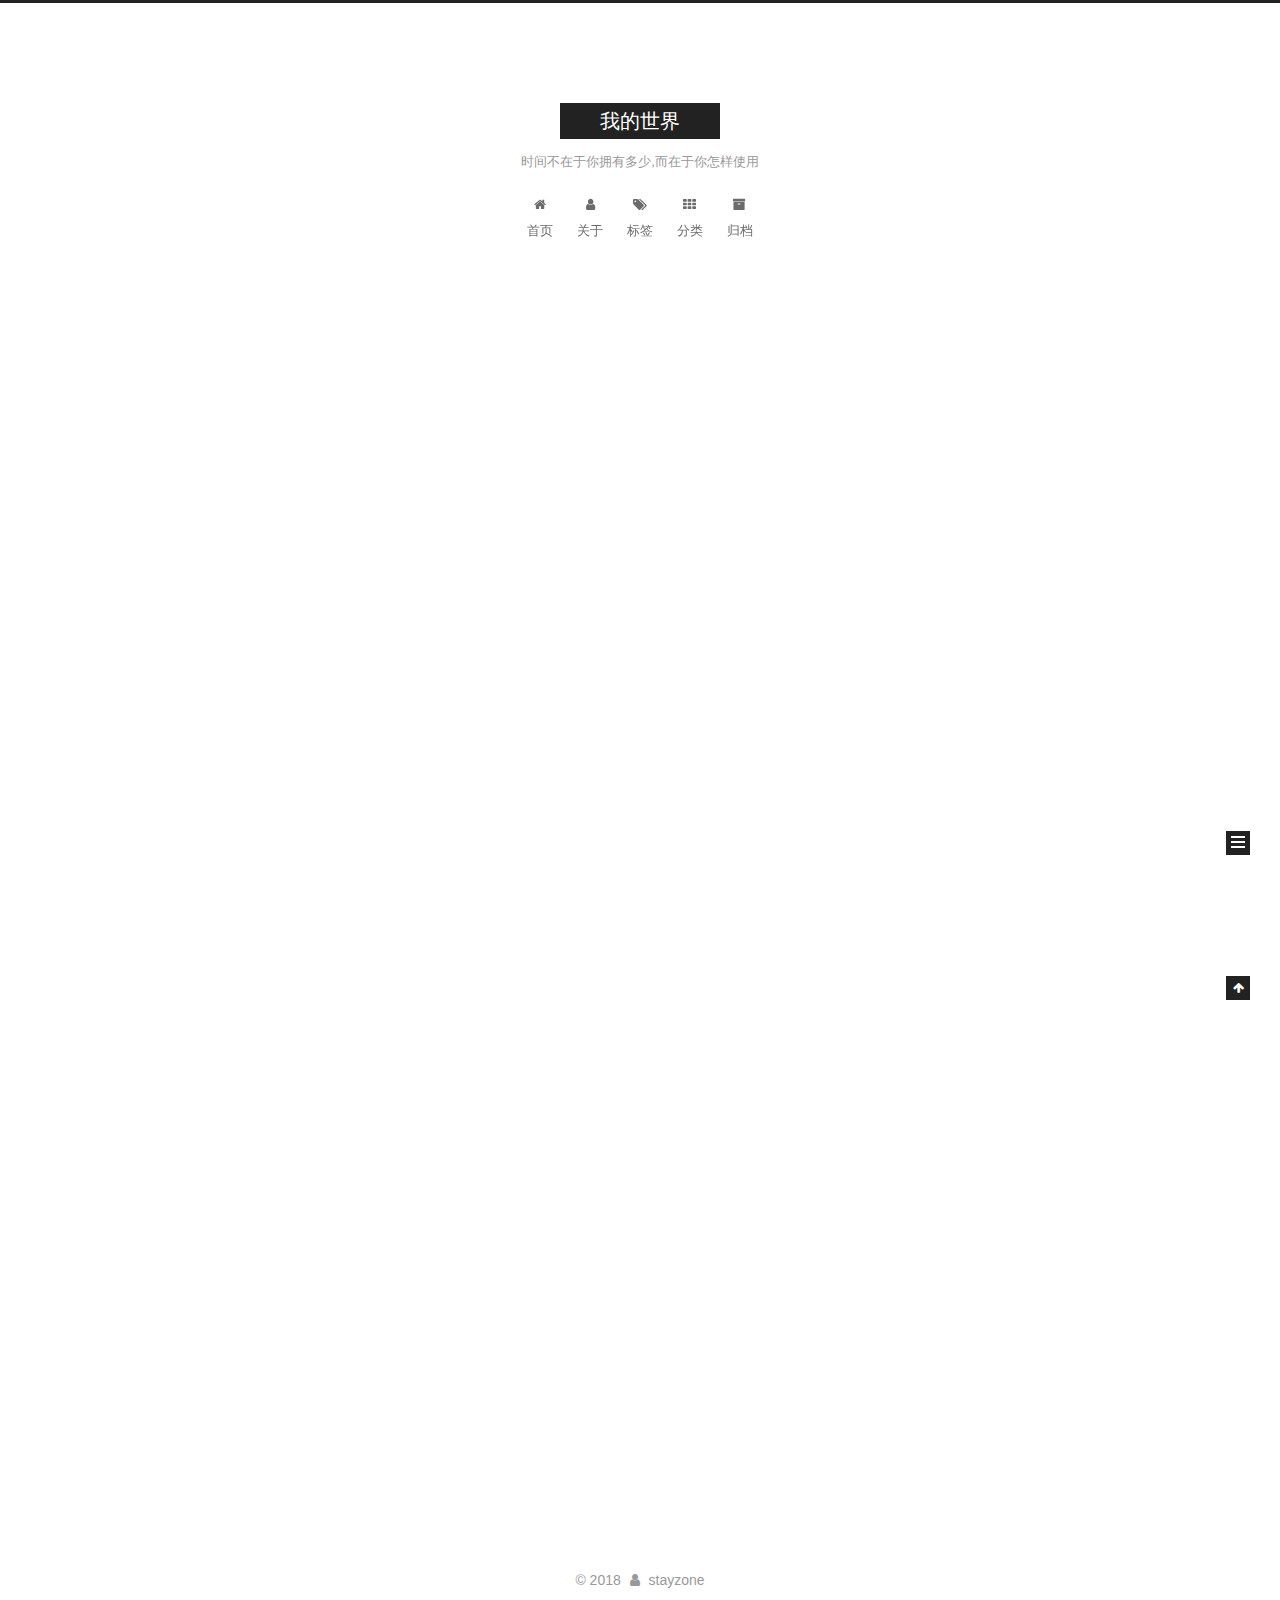
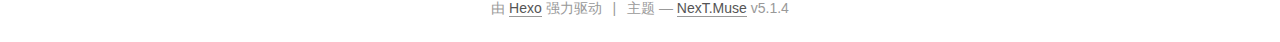
<file: index.html>
<!DOCTYPE html>



  


<html class="theme-next muse use-motion" lang="zh-Hans">
<head>
  <meta charset="UTF-8"/>
<meta http-equiv="X-UA-Compatible" content="IE=edge" />
<meta name="viewport" content="width=device-width, initial-scale=1, maximum-scale=1"/>
<meta name="theme-color" content="#222">









<meta http-equiv="Cache-Control" content="no-transform" />
<meta http-equiv="Cache-Control" content="no-siteapp" />
















  
  
  <link href="/lib/fancybox/source/jquery.fancybox.css?v=2.1.5" rel="stylesheet" type="text/css" />







<link href="/lib/font-awesome/css/font-awesome.min.css?v=4.6.2" rel="stylesheet" type="text/css" />

<link href="/css/main.css?v=5.1.4" rel="stylesheet" type="text/css" />


  <link rel="apple-touch-icon" sizes="180x180" href="/images/apple-touch-icon-next.png?v=5.1.4">


  <link rel="icon" type="image/png" sizes="32x32" href="/images/favicon-32x32-next.png?v=5.1.4">


  <link rel="icon" type="image/png" sizes="16x16" href="/images/favicon-16x16-next.png?v=5.1.4">


  <link rel="mask-icon" href="/images/logo.svg?v=5.1.4" color="#222">





  <meta name="keywords" content="Hexo, NexT" />










<meta name="description" content="路漫漫其修远兮">
<meta property="og:type" content="website">
<meta property="og:title" content="我的世界">
<meta property="og:url" content="http://yoursite.com/index.html">
<meta property="og:site_name" content="我的世界">
<meta property="og:description" content="路漫漫其修远兮">
<meta property="og:locale" content="zh-Hans">
<meta name="twitter:card" content="summary">
<meta name="twitter:title" content="我的世界">
<meta name="twitter:description" content="路漫漫其修远兮">



<script type="text/javascript" id="hexo.configurations">
  var NexT = window.NexT || {};
  var CONFIG = {
    root: '/',
    scheme: 'Muse',
    version: '5.1.4',
    sidebar: {"display":"post","offset":12,"b2t":false,"scrollpercent":false,"onmobile":false},
    fancybox: true,
    tabs: true,
    motion: {"enable":true,"async":false,"transition":{"post_block":"fadeIn","post_header":"slideDownIn","post_body":"slideDownIn","coll_header":"slideLeftIn","sidebar":"slideUpIn"}},
    duoshuo: {
      userId: '0',
      author: '博主'
    },
    algolia: {
      applicationID: '',
      apiKey: '',
      indexName: '',
      hits: {"per_page":10},
      labels: {"input_placeholder":"Search for Posts","hits_empty":"We didn't find any results for the search: ${query}","hits_stats":"${hits} results found in ${time} ms"}
    }
  };
</script>



  <link rel="canonical" href="http://yoursite.com/"/>





  <title>我的世界</title>
  








</head>

<body itemscope itemtype="http://schema.org/WebPage" lang="zh-Hans">

  
  

  <div class="container  
  page-home">
    <div class="headband"></div>

    <header id="header" class="header" itemscope itemtype="http://schema.org/WPHeader">
      <div class="header-inner"><div class="site-brand-wrapper">
  <div class="site-meta ">
    

    <div class="custom-logo-site-title">
      <a href="/"  class="brand" rel="start">
        <span class="logo-line-before"><i></i></span>
        <span class="site-title">我的世界</span>
        <span class="logo-line-after"><i></i></span>
      </a>
    </div>
      
        <p class="site-subtitle">时间不在于你拥有多少,而在于你怎样使用</p>
      
  </div>

  <div class="site-nav-toggle">
    <button>
      <span class="btn-bar"></span>
      <span class="btn-bar"></span>
      <span class="btn-bar"></span>
    </button>
  </div>
</div>

<nav class="site-nav">
  

  
    <ul id="menu" class="menu">
      
        
        <li class="menu-item menu-item-home">
          <a href="/" rel="section">
            
              <i class="menu-item-icon fa fa-fw fa-home"></i> <br />
            
            首页
          </a>
        </li>
      
        
        <li class="menu-item menu-item-about">
          <a href="/about/" rel="section">
            
              <i class="menu-item-icon fa fa-fw fa-user"></i> <br />
            
            关于
          </a>
        </li>
      
        
        <li class="menu-item menu-item-tags">
          <a href="/tags/" rel="section">
            
              <i class="menu-item-icon fa fa-fw fa-tags"></i> <br />
            
            标签
          </a>
        </li>
      
        
        <li class="menu-item menu-item-categories">
          <a href="/categories/" rel="section">
            
              <i class="menu-item-icon fa fa-fw fa-th"></i> <br />
            
            分类
          </a>
        </li>
      
        
        <li class="menu-item menu-item-archives">
          <a href="/archives/" rel="section">
            
              <i class="menu-item-icon fa fa-fw fa-archive"></i> <br />
            
            归档
          </a>
        </li>
      

      
    </ul>
  

  
</nav>



 </div>
    </header>

    <main id="main" class="main">
      <div class="main-inner">
        <div class="content-wrap">
          <div id="content" class="content">
            
  <section id="posts" class="posts-expand">
    
      

  

  
  
  

  <article class="post post-type-normal" itemscope itemtype="http://schema.org/Article">
  
  
  
  <div class="post-block">
    <link itemprop="mainEntityOfPage" href="http://yoursite.com/2018/11/08/my/">

    <span hidden itemprop="author" itemscope itemtype="http://schema.org/Person">
      <meta itemprop="name" content="stayzone">
      <meta itemprop="description" content="">
      <meta itemprop="image" content="/images/avatar.gif">
    </span>

    <span hidden itemprop="publisher" itemscope itemtype="http://schema.org/Organization">
      <meta itemprop="name" content="我的世界">
    </span>

    
      <header class="post-header">

        
        
          <h1 class="post-title" itemprop="name headline">
                
                <a class="post-title-link" href="/2018/11/08/my/" itemprop="url">my</a></h1>
        

        <div class="post-meta">
          <span class="post-time">
            
              <span class="post-meta-item-icon">
                <i class="fa fa-calendar-o"></i>
              </span>
              
                <span class="post-meta-item-text">发表于</span>
              
              <time title="创建于" itemprop="dateCreated datePublished" datetime="2018-11-08T11:49:17+08:00">
                2018-11-08
              </time>
            

            

            
          </span>

          
            <span class="post-category" >
            
              <span class="post-meta-divider">|</span>
            
              <span class="post-meta-item-icon">
                <i class="fa fa-folder-o"></i>
              </span>
              
                <span class="post-meta-item-text">分类于</span>
              
              
                <span itemprop="about" itemscope itemtype="http://schema.org/Thing">
                  <a href="/categories/Git/" itemprop="url" rel="index">
                    <span itemprop="name">Git</span>
                  </a>
                </span>

                
                
              
            </span>
          

          
            
          

          
          

          

          

          

        </div>
      </header>
    

    
    
    
    <div class="post-body" itemprop="articleBody">

      
      

      
        
          
            
          
        
      
    </div>
    
    
    

    

    

    

    <footer class="post-footer">
      

      

      

      
      
        <div class="post-eof"></div>
      
    </footer>
  </div>
  
  
  
  </article>


    
      

  

  
  
  

  <article class="post post-type-normal" itemscope itemtype="http://schema.org/Article">
  
  
  
  <div class="post-block">
    <link itemprop="mainEntityOfPage" href="http://yoursite.com/2018/10/09/hello-world/">

    <span hidden itemprop="author" itemscope itemtype="http://schema.org/Person">
      <meta itemprop="name" content="stayzone">
      <meta itemprop="description" content="">
      <meta itemprop="image" content="/images/avatar.gif">
    </span>

    <span hidden itemprop="publisher" itemscope itemtype="http://schema.org/Organization">
      <meta itemprop="name" content="我的世界">
    </span>

    
      <header class="post-header">

        
        
          <h1 class="post-title" itemprop="name headline">
                
                <a class="post-title-link" href="/2018/10/09/hello-world/" itemprop="url">Hello World</a></h1>
        

        <div class="post-meta">
          <span class="post-time">
            
              <span class="post-meta-item-icon">
                <i class="fa fa-calendar-o"></i>
              </span>
              
                <span class="post-meta-item-text">发表于</span>
              
              <time title="创建于" itemprop="dateCreated datePublished" datetime="2018-10-09T20:57:44+08:00">
                2018-10-09
              </time>
            

            

            
          </span>

          

          
            
          

          
          

          

          

          

        </div>
      </header>
    

    
    
    
    <div class="post-body" itemprop="articleBody">

      
      

      
        
          
            <p>Welcome to <a href="https://hexo.io/" target="_blank" rel="noopener">Hexo</a>! This is your very first post. Check <a href="https://hexo.io/docs/" target="_blank" rel="noopener">documentation</a> for more info. If you get any problems when using Hexo, you can find the answer in <a href="https://hexo.io/docs/troubleshooting.html" target="_blank" rel="noopener">troubleshooting</a> or you can ask me on <a href="https://github.com/hexojs/hexo/issues" target="_blank" rel="noopener">GitHub</a>.</p>
<h2 id="Quick-Start"><a href="#Quick-Start" class="headerlink" title="Quick Start"></a>Quick Start</h2><h3 id="Create-a-new-post"><a href="#Create-a-new-post" class="headerlink" title="Create a new post"></a>Create a new post</h3><figure class="highlight bash"><table><tr><td class="gutter"><pre><span class="line">1</span><br></pre></td><td class="code"><pre><span class="line">$ hexo new <span class="string">"My New Post"</span></span><br></pre></td></tr></table></figure>
<p>More info: <a href="https://hexo.io/docs/writing.html" target="_blank" rel="noopener">Writing</a></p>
<h3 id="Run-server"><a href="#Run-server" class="headerlink" title="Run server"></a>Run server</h3><figure class="highlight bash"><table><tr><td class="gutter"><pre><span class="line">1</span><br></pre></td><td class="code"><pre><span class="line">$ hexo server</span><br></pre></td></tr></table></figure>
<p>More info: <a href="https://hexo.io/docs/server.html" target="_blank" rel="noopener">Server</a></p>
<h3 id="Generate-static-files"><a href="#Generate-static-files" class="headerlink" title="Generate static files"></a>Generate static files</h3><figure class="highlight bash"><table><tr><td class="gutter"><pre><span class="line">1</span><br></pre></td><td class="code"><pre><span class="line">$ hexo generate</span><br></pre></td></tr></table></figure>
<p>More info: <a href="https://hexo.io/docs/generating.html" target="_blank" rel="noopener">Generating</a></p>
<h3 id="Deploy-to-remote-sites"><a href="#Deploy-to-remote-sites" class="headerlink" title="Deploy to remote sites"></a>Deploy to remote sites</h3><figure class="highlight bash"><table><tr><td class="gutter"><pre><span class="line">1</span><br></pre></td><td class="code"><pre><span class="line">$ hexo deploy</span><br></pre></td></tr></table></figure>
<p>More info: <a href="https://hexo.io/docs/deployment.html" target="_blank" rel="noopener">Deployment</a></p>

          
        
      
    </div>
    
    
    

    

    

    

    <footer class="post-footer">
      

      

      

      
      
        <div class="post-eof"></div>
      
    </footer>
  </div>
  
  
  
  </article>


    
  </section>

  


          </div>
          


          

        </div>
        
          
  
  <div class="sidebar-toggle">
    <div class="sidebar-toggle-line-wrap">
      <span class="sidebar-toggle-line sidebar-toggle-line-first"></span>
      <span class="sidebar-toggle-line sidebar-toggle-line-middle"></span>
      <span class="sidebar-toggle-line sidebar-toggle-line-last"></span>
    </div>
  </div>

  <aside id="sidebar" class="sidebar">
    
    <div class="sidebar-inner">

      

      

      <section class="site-overview-wrap sidebar-panel sidebar-panel-active">
        <div class="site-overview">
          <div class="site-author motion-element" itemprop="author" itemscope itemtype="http://schema.org/Person">
            
              <p class="site-author-name" itemprop="name">stayzone</p>
              <p class="site-description motion-element" itemprop="description">路漫漫其修远兮</p>
          </div>

          <nav class="site-state motion-element">

            
              <div class="site-state-item site-state-posts">
              
                <a href="/archives/">
              
                  <span class="site-state-item-count">2</span>
                  <span class="site-state-item-name">日志</span>
                </a>
              </div>
            

            
              
              
              <div class="site-state-item site-state-categories">
                <a href="/categories/index.html">
                  <span class="site-state-item-count">1</span>
                  <span class="site-state-item-name">分类</span>
                </a>
              </div>
            

            

          </nav>

          

          

          
          

          
          

          

        </div>
      </section>

      

      

    </div>
  </aside>


        
      </div>
    </main>

    <footer id="footer" class="footer">
      <div class="footer-inner">
        <div class="copyright">&copy; <span itemprop="copyrightYear">2018</span>
  <span class="with-love">
    <i class="fa fa-user"></i>
  </span>
  <span class="author" itemprop="copyrightHolder">stayzone</span>

  
</div>


  <div class="powered-by">由 <a class="theme-link" target="_blank" href="https://hexo.io">Hexo</a> 强力驱动</div>



  <span class="post-meta-divider">|</span>



  <div class="theme-info">主题 &mdash; <a class="theme-link" target="_blank" href="https://github.com/iissnan/hexo-theme-next">NexT.Muse</a> v5.1.4</div>




        







        
      </div>
    </footer>

    
      <div class="back-to-top">
        <i class="fa fa-arrow-up"></i>
        
      </div>
    

    

  </div>

  

<script type="text/javascript">
  if (Object.prototype.toString.call(window.Promise) !== '[object Function]') {
    window.Promise = null;
  }
</script>









  












  
  
    <script type="text/javascript" src="/lib/jquery/index.js?v=2.1.3"></script>
  

  
  
    <script type="text/javascript" src="/lib/fastclick/lib/fastclick.min.js?v=1.0.6"></script>
  

  
  
    <script type="text/javascript" src="/lib/jquery_lazyload/jquery.lazyload.js?v=1.9.7"></script>
  

  
  
    <script type="text/javascript" src="/lib/velocity/velocity.min.js?v=1.2.1"></script>
  

  
  
    <script type="text/javascript" src="/lib/velocity/velocity.ui.min.js?v=1.2.1"></script>
  

  
  
    <script type="text/javascript" src="/lib/fancybox/source/jquery.fancybox.pack.js?v=2.1.5"></script>
  


  


  <script type="text/javascript" src="/js/src/utils.js?v=5.1.4"></script>

  <script type="text/javascript" src="/js/src/motion.js?v=5.1.4"></script>



  
  

  

  


  <script type="text/javascript" src="/js/src/bootstrap.js?v=5.1.4"></script>



  


  




	





  





  












  





  

  

  

  
  

  

  

  

</body>
</html>
</file>
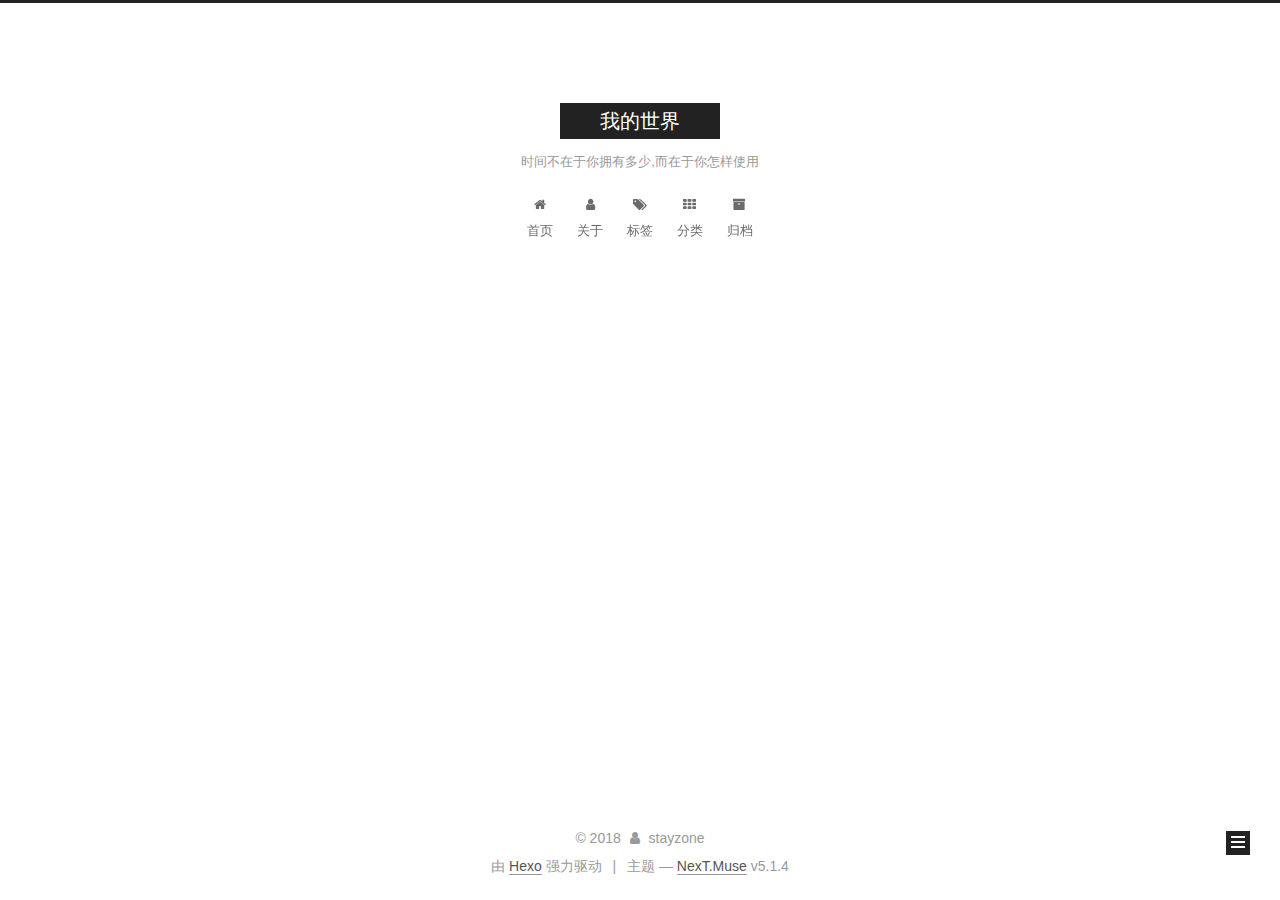
<file: archives/index.html>
<!DOCTYPE html>



  


<html class="theme-next muse use-motion" lang="zh-Hans">
<head>
  <meta charset="UTF-8"/>
<meta http-equiv="X-UA-Compatible" content="IE=edge" />
<meta name="viewport" content="width=device-width, initial-scale=1, maximum-scale=1"/>
<meta name="theme-color" content="#222">









<meta http-equiv="Cache-Control" content="no-transform" />
<meta http-equiv="Cache-Control" content="no-siteapp" />
















  
  
  <link href="/lib/fancybox/source/jquery.fancybox.css?v=2.1.5" rel="stylesheet" type="text/css" />







<link href="/lib/font-awesome/css/font-awesome.min.css?v=4.6.2" rel="stylesheet" type="text/css" />

<link href="/css/main.css?v=5.1.4" rel="stylesheet" type="text/css" />


  <link rel="apple-touch-icon" sizes="180x180" href="/images/apple-touch-icon-next.png?v=5.1.4">


  <link rel="icon" type="image/png" sizes="32x32" href="/images/favicon-32x32-next.png?v=5.1.4">


  <link rel="icon" type="image/png" sizes="16x16" href="/images/favicon-16x16-next.png?v=5.1.4">


  <link rel="mask-icon" href="/images/logo.svg?v=5.1.4" color="#222">





  <meta name="keywords" content="Hexo, NexT" />










<meta name="description" content="路漫漫其修远兮">
<meta property="og:type" content="website">
<meta property="og:title" content="我的世界">
<meta property="og:url" content="http://yoursite.com/archives/index.html">
<meta property="og:site_name" content="我的世界">
<meta property="og:description" content="路漫漫其修远兮">
<meta property="og:locale" content="zh-Hans">
<meta name="twitter:card" content="summary">
<meta name="twitter:title" content="我的世界">
<meta name="twitter:description" content="路漫漫其修远兮">



<script type="text/javascript" id="hexo.configurations">
  var NexT = window.NexT || {};
  var CONFIG = {
    root: '/',
    scheme: 'Muse',
    version: '5.1.4',
    sidebar: {"display":"post","offset":12,"b2t":false,"scrollpercent":false,"onmobile":false},
    fancybox: true,
    tabs: true,
    motion: {"enable":true,"async":false,"transition":{"post_block":"fadeIn","post_header":"slideDownIn","post_body":"slideDownIn","coll_header":"slideLeftIn","sidebar":"slideUpIn"}},
    duoshuo: {
      userId: '0',
      author: '博主'
    },
    algolia: {
      applicationID: '',
      apiKey: '',
      indexName: '',
      hits: {"per_page":10},
      labels: {"input_placeholder":"Search for Posts","hits_empty":"We didn't find any results for the search: ${query}","hits_stats":"${hits} results found in ${time} ms"}
    }
  };
</script>



  <link rel="canonical" href="http://yoursite.com/archives/"/>





  <title>归档 | 我的世界</title>
  








</head>

<body itemscope itemtype="http://schema.org/WebPage" lang="zh-Hans">

  
  

  <div class="container  page-archive">
    <div class="headband"></div>

    <header id="header" class="header" itemscope itemtype="http://schema.org/WPHeader">
      <div class="header-inner"><div class="site-brand-wrapper">
  <div class="site-meta ">
    

    <div class="custom-logo-site-title">
      <a href="/"  class="brand" rel="start">
        <span class="logo-line-before"><i></i></span>
        <span class="site-title">我的世界</span>
        <span class="logo-line-after"><i></i></span>
      </a>
    </div>
      
        <p class="site-subtitle">时间不在于你拥有多少,而在于你怎样使用</p>
      
  </div>

  <div class="site-nav-toggle">
    <button>
      <span class="btn-bar"></span>
      <span class="btn-bar"></span>
      <span class="btn-bar"></span>
    </button>
  </div>
</div>

<nav class="site-nav">
  

  
    <ul id="menu" class="menu">
      
        
        <li class="menu-item menu-item-home">
          <a href="/" rel="section">
            
              <i class="menu-item-icon fa fa-fw fa-home"></i> <br />
            
            首页
          </a>
        </li>
      
        
        <li class="menu-item menu-item-about">
          <a href="/about/" rel="section">
            
              <i class="menu-item-icon fa fa-fw fa-user"></i> <br />
            
            关于
          </a>
        </li>
      
        
        <li class="menu-item menu-item-tags">
          <a href="/tags/" rel="section">
            
              <i class="menu-item-icon fa fa-fw fa-tags"></i> <br />
            
            标签
          </a>
        </li>
      
        
        <li class="menu-item menu-item-categories">
          <a href="/categories/" rel="section">
            
              <i class="menu-item-icon fa fa-fw fa-th"></i> <br />
            
            分类
          </a>
        </li>
      
        
        <li class="menu-item menu-item-archives">
          <a href="/archives/" rel="section">
            
              <i class="menu-item-icon fa fa-fw fa-archive"></i> <br />
            
            归档
          </a>
        </li>
      

      
    </ul>
  

  
</nav>



 </div>
    </header>

    <main id="main" class="main">
      <div class="main-inner">
        <div class="content-wrap">
          <div id="content" class="content">
            

  
  
  
  <div class="post-block archive">
    <div id="posts" class="posts-collapse">
      <span class="archive-move-on"></span>

      <span class="archive-page-counter">
        
        
        
          
        
        嗯..! 目前共计 2 篇日志。 继续努力。
      </span>

      

        
        
        

        
          
          <div class="collection-title">
            <h1 class="archive-year" id="archive-year-2018">2018</h1>
          </div>
        
        

        

  <article class="post post-type-normal" itemscope itemtype="http://schema.org/Article">
    <header class="post-header">

      <h2 class="post-title">
        
            <a class="post-title-link" href="/2018/11/08/my/" itemprop="url">
              
                <span itemprop="name">my</span>
              
            </a>
        
      </h2>

      <div class="post-meta">
        <time class="post-time" itemprop="dateCreated"
              datetime="2018-11-08T11:49:17+08:00"
              content="2018-11-08" >
          11-08
        </time>
      </div>

    </header>
  </article>



      

        
        
        

        
        

        

  <article class="post post-type-normal" itemscope itemtype="http://schema.org/Article">
    <header class="post-header">

      <h2 class="post-title">
        
            <a class="post-title-link" href="/2018/10/09/hello-world/" itemprop="url">
              
                <span itemprop="name">Hello World</span>
              
            </a>
        
      </h2>

      <div class="post-meta">
        <time class="post-time" itemprop="dateCreated"
              datetime="2018-10-09T20:57:44+08:00"
              content="2018-10-09" >
          10-09
        </time>
      </div>

    </header>
  </article>



      

    </div>
  </div>
  
  
  

  



          </div>
          


          

        </div>
        
          
  
  <div class="sidebar-toggle">
    <div class="sidebar-toggle-line-wrap">
      <span class="sidebar-toggle-line sidebar-toggle-line-first"></span>
      <span class="sidebar-toggle-line sidebar-toggle-line-middle"></span>
      <span class="sidebar-toggle-line sidebar-toggle-line-last"></span>
    </div>
  </div>

  <aside id="sidebar" class="sidebar">
    
    <div class="sidebar-inner">

      

      

      <section class="site-overview-wrap sidebar-panel sidebar-panel-active">
        <div class="site-overview">
          <div class="site-author motion-element" itemprop="author" itemscope itemtype="http://schema.org/Person">
            
              <p class="site-author-name" itemprop="name">stayzone</p>
              <p class="site-description motion-element" itemprop="description">路漫漫其修远兮</p>
          </div>

          <nav class="site-state motion-element">

            
              <div class="site-state-item site-state-posts">
              
                <a href="/archives/">
              
                  <span class="site-state-item-count">2</span>
                  <span class="site-state-item-name">日志</span>
                </a>
              </div>
            

            
              
              
              <div class="site-state-item site-state-categories">
                <a href="/categories/index.html">
                  <span class="site-state-item-count">1</span>
                  <span class="site-state-item-name">分类</span>
                </a>
              </div>
            

            

          </nav>

          

          

          
          

          
          

          

        </div>
      </section>

      

      

    </div>
  </aside>


        
      </div>
    </main>

    <footer id="footer" class="footer">
      <div class="footer-inner">
        <div class="copyright">&copy; <span itemprop="copyrightYear">2018</span>
  <span class="with-love">
    <i class="fa fa-user"></i>
  </span>
  <span class="author" itemprop="copyrightHolder">stayzone</span>

  
</div>


  <div class="powered-by">由 <a class="theme-link" target="_blank" href="https://hexo.io">Hexo</a> 强力驱动</div>



  <span class="post-meta-divider">|</span>



  <div class="theme-info">主题 &mdash; <a class="theme-link" target="_blank" href="https://github.com/iissnan/hexo-theme-next">NexT.Muse</a> v5.1.4</div>




        







        
      </div>
    </footer>

    
      <div class="back-to-top">
        <i class="fa fa-arrow-up"></i>
        
      </div>
    

    

  </div>

  

<script type="text/javascript">
  if (Object.prototype.toString.call(window.Promise) !== '[object Function]') {
    window.Promise = null;
  }
</script>









  












  
  
    <script type="text/javascript" src="/lib/jquery/index.js?v=2.1.3"></script>
  

  
  
    <script type="text/javascript" src="/lib/fastclick/lib/fastclick.min.js?v=1.0.6"></script>
  

  
  
    <script type="text/javascript" src="/lib/jquery_lazyload/jquery.lazyload.js?v=1.9.7"></script>
  

  
  
    <script type="text/javascript" src="/lib/velocity/velocity.min.js?v=1.2.1"></script>
  

  
  
    <script type="text/javascript" src="/lib/velocity/velocity.ui.min.js?v=1.2.1"></script>
  

  
  
    <script type="text/javascript" src="/lib/fancybox/source/jquery.fancybox.pack.js?v=2.1.5"></script>
  


  


  <script type="text/javascript" src="/js/src/utils.js?v=5.1.4"></script>

  <script type="text/javascript" src="/js/src/motion.js?v=5.1.4"></script>



  
  

  

  


  <script type="text/javascript" src="/js/src/bootstrap.js?v=5.1.4"></script>



  


  




	





  





  












  





  

  

  

  
  

  

  

  

</body>
</html>
</file>
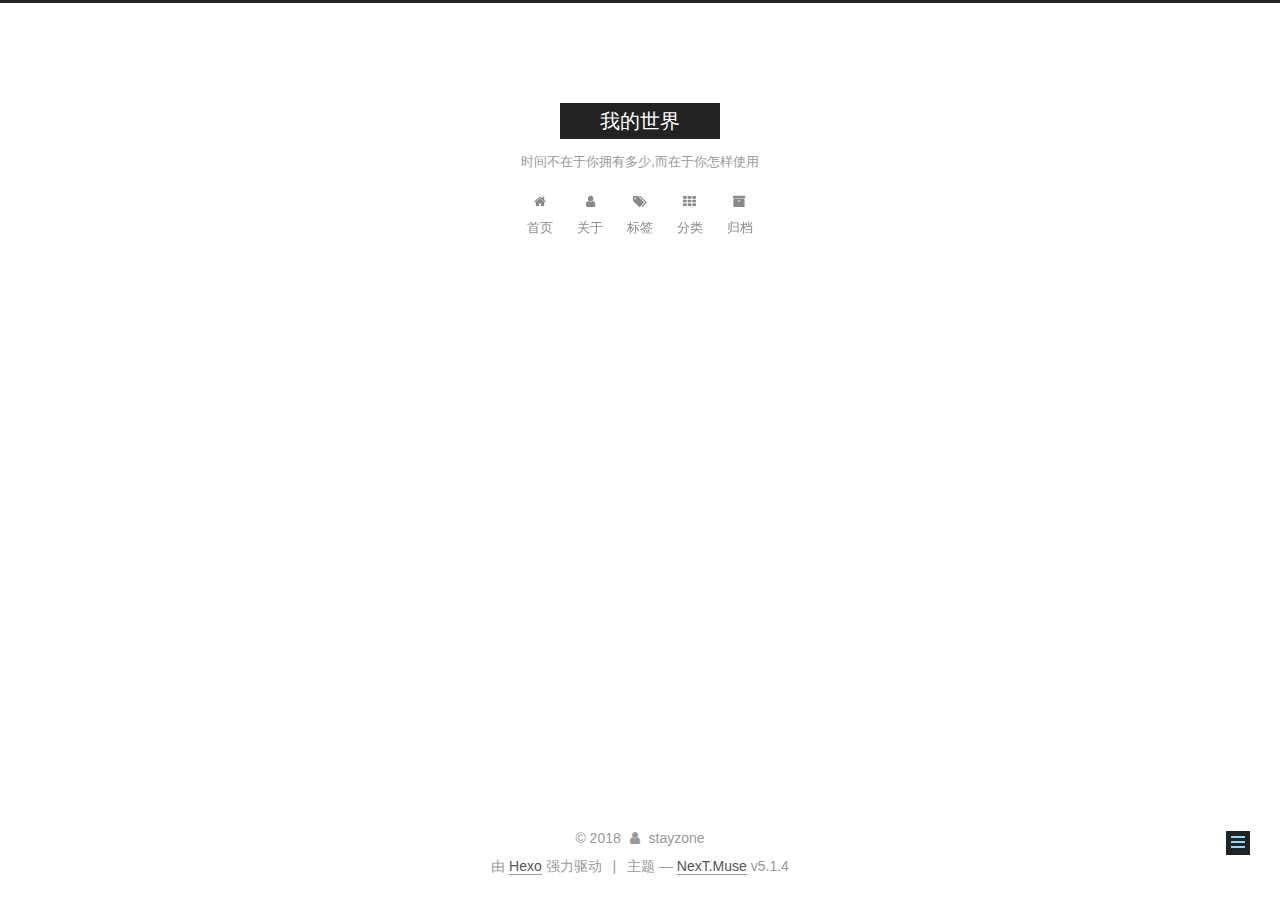
<file: categories/index.html>
<!DOCTYPE html>



  


<html class="theme-next muse use-motion" lang="zh-Hans">
<head>
  <meta charset="UTF-8"/>
<meta http-equiv="X-UA-Compatible" content="IE=edge" />
<meta name="viewport" content="width=device-width, initial-scale=1, maximum-scale=1"/>
<meta name="theme-color" content="#222">









<meta http-equiv="Cache-Control" content="no-transform" />
<meta http-equiv="Cache-Control" content="no-siteapp" />
















  
  
  <link href="/lib/fancybox/source/jquery.fancybox.css?v=2.1.5" rel="stylesheet" type="text/css" />







<link href="/lib/font-awesome/css/font-awesome.min.css?v=4.6.2" rel="stylesheet" type="text/css" />

<link href="/css/main.css?v=5.1.4" rel="stylesheet" type="text/css" />


  <link rel="apple-touch-icon" sizes="180x180" href="/images/apple-touch-icon-next.png?v=5.1.4">


  <link rel="icon" type="image/png" sizes="32x32" href="/images/favicon-32x32-next.png?v=5.1.4">


  <link rel="icon" type="image/png" sizes="16x16" href="/images/favicon-16x16-next.png?v=5.1.4">


  <link rel="mask-icon" href="/images/logo.svg?v=5.1.4" color="#222">





  <meta name="keywords" content="Hexo, NexT" />










<meta name="description" content="路漫漫其修远兮">
<meta property="og:type" content="website">
<meta property="og:title" content="分类">
<meta property="og:url" content="http://yoursite.com/categories/index.html">
<meta property="og:site_name" content="我的世界">
<meta property="og:description" content="路漫漫其修远兮">
<meta property="og:locale" content="zh-Hans">
<meta property="og:updated_time" content="2018-11-08T04:27:15.010Z">
<meta name="twitter:card" content="summary">
<meta name="twitter:title" content="分类">
<meta name="twitter:description" content="路漫漫其修远兮">



<script type="text/javascript" id="hexo.configurations">
  var NexT = window.NexT || {};
  var CONFIG = {
    root: '/',
    scheme: 'Muse',
    version: '5.1.4',
    sidebar: {"display":"post","offset":12,"b2t":false,"scrollpercent":false,"onmobile":false},
    fancybox: true,
    tabs: true,
    motion: {"enable":true,"async":false,"transition":{"post_block":"fadeIn","post_header":"slideDownIn","post_body":"slideDownIn","coll_header":"slideLeftIn","sidebar":"slideUpIn"}},
    duoshuo: {
      userId: '0',
      author: '博主'
    },
    algolia: {
      applicationID: '',
      apiKey: '',
      indexName: '',
      hits: {"per_page":10},
      labels: {"input_placeholder":"Search for Posts","hits_empty":"We didn't find any results for the search: ${query}","hits_stats":"${hits} results found in ${time} ms"}
    }
  };
</script>



  <link rel="canonical" href="http://yoursite.com/categories/"/>





  <title>分类 | 我的世界</title>
  








</head>

<body itemscope itemtype="http://schema.org/WebPage" lang="zh-Hans">

  
  

  <div class="container  page-post-detail">
    <div class="headband"></div>

    <header id="header" class="header" itemscope itemtype="http://schema.org/WPHeader">
      <div class="header-inner"><div class="site-brand-wrapper">
  <div class="site-meta ">
    

    <div class="custom-logo-site-title">
      <a href="/"  class="brand" rel="start">
        <span class="logo-line-before"><i></i></span>
        <span class="site-title">我的世界</span>
        <span class="logo-line-after"><i></i></span>
      </a>
    </div>
      
        <p class="site-subtitle">时间不在于你拥有多少,而在于你怎样使用</p>
      
  </div>

  <div class="site-nav-toggle">
    <button>
      <span class="btn-bar"></span>
      <span class="btn-bar"></span>
      <span class="btn-bar"></span>
    </button>
  </div>
</div>

<nav class="site-nav">
  

  
    <ul id="menu" class="menu">
      
        
        <li class="menu-item menu-item-home">
          <a href="/" rel="section">
            
              <i class="menu-item-icon fa fa-fw fa-home"></i> <br />
            
            首页
          </a>
        </li>
      
        
        <li class="menu-item menu-item-about">
          <a href="/about/" rel="section">
            
              <i class="menu-item-icon fa fa-fw fa-user"></i> <br />
            
            关于
          </a>
        </li>
      
        
        <li class="menu-item menu-item-tags">
          <a href="/tags/" rel="section">
            
              <i class="menu-item-icon fa fa-fw fa-tags"></i> <br />
            
            标签
          </a>
        </li>
      
        
        <li class="menu-item menu-item-categories">
          <a href="/categories/" rel="section">
            
              <i class="menu-item-icon fa fa-fw fa-th"></i> <br />
            
            分类
          </a>
        </li>
      
        
        <li class="menu-item menu-item-archives">
          <a href="/archives/" rel="section">
            
              <i class="menu-item-icon fa fa-fw fa-archive"></i> <br />
            
            归档
          </a>
        </li>
      

      
    </ul>
  

  
</nav>



 </div>
    </header>

    <main id="main" class="main">
      <div class="main-inner">
        <div class="content-wrap">
          <div id="content" class="content">
            

  <div id="posts" class="posts-expand">
    
    
    
    <div class="post-block page">
      <header class="post-header">

	<h1 class="post-title" itemprop="name headline">分类</h1>



</header>

      
      
      
      <div class="post-body">
        
        
          <div class="category-all-page">
            <div class="category-all-title">
                目前共计 1 个分类
            </div>
            <div class="category-all">
              <ul class="category-list"><li class="category-list-item"><a class="category-list-link" href="/categories/Git/">Git</a><span class="category-list-count">1</span></li></ul>
            </div>
          </div>
        
      </div>
      
      
      
    </div>
    
    
    
  </div>


          </div>
          


          

  



        </div>
        
          
  
  <div class="sidebar-toggle">
    <div class="sidebar-toggle-line-wrap">
      <span class="sidebar-toggle-line sidebar-toggle-line-first"></span>
      <span class="sidebar-toggle-line sidebar-toggle-line-middle"></span>
      <span class="sidebar-toggle-line sidebar-toggle-line-last"></span>
    </div>
  </div>

  <aside id="sidebar" class="sidebar">
    
    <div class="sidebar-inner">

      

      

      <section class="site-overview-wrap sidebar-panel sidebar-panel-active">
        <div class="site-overview">
          <div class="site-author motion-element" itemprop="author" itemscope itemtype="http://schema.org/Person">
            
              <p class="site-author-name" itemprop="name">stayzone</p>
              <p class="site-description motion-element" itemprop="description">路漫漫其修远兮</p>
          </div>

          <nav class="site-state motion-element">

            
              <div class="site-state-item site-state-posts">
              
                <a href="/archives/">
              
                  <span class="site-state-item-count">2</span>
                  <span class="site-state-item-name">日志</span>
                </a>
              </div>
            

            
              
              
              <div class="site-state-item site-state-categories">
                <a href="/categories/index.html">
                  <span class="site-state-item-count">1</span>
                  <span class="site-state-item-name">分类</span>
                </a>
              </div>
            

            

          </nav>

          

          

          
          

          
          

          

        </div>
      </section>

      

      

    </div>
  </aside>


        
      </div>
    </main>

    <footer id="footer" class="footer">
      <div class="footer-inner">
        <div class="copyright">&copy; <span itemprop="copyrightYear">2018</span>
  <span class="with-love">
    <i class="fa fa-user"></i>
  </span>
  <span class="author" itemprop="copyrightHolder">stayzone</span>

  
</div>


  <div class="powered-by">由 <a class="theme-link" target="_blank" href="https://hexo.io">Hexo</a> 强力驱动</div>



  <span class="post-meta-divider">|</span>



  <div class="theme-info">主题 &mdash; <a class="theme-link" target="_blank" href="https://github.com/iissnan/hexo-theme-next">NexT.Muse</a> v5.1.4</div>




        







        
      </div>
    </footer>

    
      <div class="back-to-top">
        <i class="fa fa-arrow-up"></i>
        
      </div>
    

    

  </div>

  

<script type="text/javascript">
  if (Object.prototype.toString.call(window.Promise) !== '[object Function]') {
    window.Promise = null;
  }
</script>









  












  
  
    <script type="text/javascript" src="/lib/jquery/index.js?v=2.1.3"></script>
  

  
  
    <script type="text/javascript" src="/lib/fastclick/lib/fastclick.min.js?v=1.0.6"></script>
  

  
  
    <script type="text/javascript" src="/lib/jquery_lazyload/jquery.lazyload.js?v=1.9.7"></script>
  

  
  
    <script type="text/javascript" src="/lib/velocity/velocity.min.js?v=1.2.1"></script>
  

  
  
    <script type="text/javascript" src="/lib/velocity/velocity.ui.min.js?v=1.2.1"></script>
  

  
  
    <script type="text/javascript" src="/lib/fancybox/source/jquery.fancybox.pack.js?v=2.1.5"></script>
  


  


  <script type="text/javascript" src="/js/src/utils.js?v=5.1.4"></script>

  <script type="text/javascript" src="/js/src/motion.js?v=5.1.4"></script>



  
  

  
  <script type="text/javascript" src="/js/src/scrollspy.js?v=5.1.4"></script>
<script type="text/javascript" src="/js/src/post-details.js?v=5.1.4"></script>



  


  <script type="text/javascript" src="/js/src/bootstrap.js?v=5.1.4"></script>



  


  




	





  





  












  





  

  

  

  
  

  

  

  

</body>
</html>
</file>
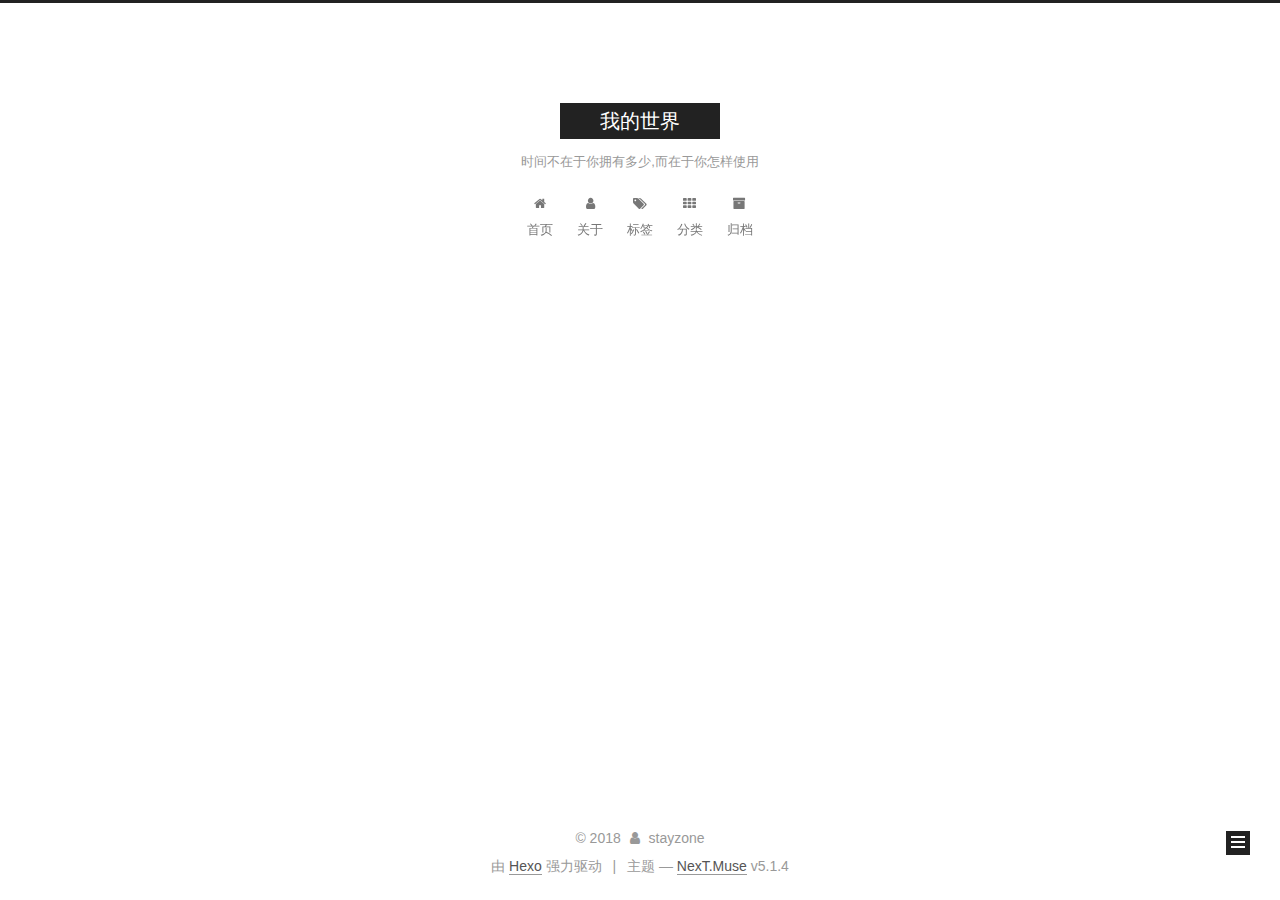
<file: archives/2018/index.html>
<!DOCTYPE html>



  


<html class="theme-next muse use-motion" lang="zh-Hans">
<head>
  <meta charset="UTF-8"/>
<meta http-equiv="X-UA-Compatible" content="IE=edge" />
<meta name="viewport" content="width=device-width, initial-scale=1, maximum-scale=1"/>
<meta name="theme-color" content="#222">









<meta http-equiv="Cache-Control" content="no-transform" />
<meta http-equiv="Cache-Control" content="no-siteapp" />
















  
  
  <link href="/lib/fancybox/source/jquery.fancybox.css?v=2.1.5" rel="stylesheet" type="text/css" />







<link href="/lib/font-awesome/css/font-awesome.min.css?v=4.6.2" rel="stylesheet" type="text/css" />

<link href="/css/main.css?v=5.1.4" rel="stylesheet" type="text/css" />


  <link rel="apple-touch-icon" sizes="180x180" href="/images/apple-touch-icon-next.png?v=5.1.4">


  <link rel="icon" type="image/png" sizes="32x32" href="/images/favicon-32x32-next.png?v=5.1.4">


  <link rel="icon" type="image/png" sizes="16x16" href="/images/favicon-16x16-next.png?v=5.1.4">


  <link rel="mask-icon" href="/images/logo.svg?v=5.1.4" color="#222">





  <meta name="keywords" content="Hexo, NexT" />










<meta name="description" content="路漫漫其修远兮">
<meta property="og:type" content="website">
<meta property="og:title" content="我的世界">
<meta property="og:url" content="http://yoursite.com/archives/2018/index.html">
<meta property="og:site_name" content="我的世界">
<meta property="og:description" content="路漫漫其修远兮">
<meta property="og:locale" content="zh-Hans">
<meta name="twitter:card" content="summary">
<meta name="twitter:title" content="我的世界">
<meta name="twitter:description" content="路漫漫其修远兮">



<script type="text/javascript" id="hexo.configurations">
  var NexT = window.NexT || {};
  var CONFIG = {
    root: '/',
    scheme: 'Muse',
    version: '5.1.4',
    sidebar: {"display":"post","offset":12,"b2t":false,"scrollpercent":false,"onmobile":false},
    fancybox: true,
    tabs: true,
    motion: {"enable":true,"async":false,"transition":{"post_block":"fadeIn","post_header":"slideDownIn","post_body":"slideDownIn","coll_header":"slideLeftIn","sidebar":"slideUpIn"}},
    duoshuo: {
      userId: '0',
      author: '博主'
    },
    algolia: {
      applicationID: '',
      apiKey: '',
      indexName: '',
      hits: {"per_page":10},
      labels: {"input_placeholder":"Search for Posts","hits_empty":"We didn't find any results for the search: ${query}","hits_stats":"${hits} results found in ${time} ms"}
    }
  };
</script>



  <link rel="canonical" href="http://yoursite.com/archives/2018/"/>





  <title>归档 | 我的世界</title>
  








</head>

<body itemscope itemtype="http://schema.org/WebPage" lang="zh-Hans">

  
  

  <div class="container  page-archive">
    <div class="headband"></div>

    <header id="header" class="header" itemscope itemtype="http://schema.org/WPHeader">
      <div class="header-inner"><div class="site-brand-wrapper">
  <div class="site-meta ">
    

    <div class="custom-logo-site-title">
      <a href="/"  class="brand" rel="start">
        <span class="logo-line-before"><i></i></span>
        <span class="site-title">我的世界</span>
        <span class="logo-line-after"><i></i></span>
      </a>
    </div>
      
        <p class="site-subtitle">时间不在于你拥有多少,而在于你怎样使用</p>
      
  </div>

  <div class="site-nav-toggle">
    <button>
      <span class="btn-bar"></span>
      <span class="btn-bar"></span>
      <span class="btn-bar"></span>
    </button>
  </div>
</div>

<nav class="site-nav">
  

  
    <ul id="menu" class="menu">
      
        
        <li class="menu-item menu-item-home">
          <a href="/" rel="section">
            
              <i class="menu-item-icon fa fa-fw fa-home"></i> <br />
            
            首页
          </a>
        </li>
      
        
        <li class="menu-item menu-item-about">
          <a href="/about/" rel="section">
            
              <i class="menu-item-icon fa fa-fw fa-user"></i> <br />
            
            关于
          </a>
        </li>
      
        
        <li class="menu-item menu-item-tags">
          <a href="/tags/" rel="section">
            
              <i class="menu-item-icon fa fa-fw fa-tags"></i> <br />
            
            标签
          </a>
        </li>
      
        
        <li class="menu-item menu-item-categories">
          <a href="/categories/" rel="section">
            
              <i class="menu-item-icon fa fa-fw fa-th"></i> <br />
            
            分类
          </a>
        </li>
      
        
        <li class="menu-item menu-item-archives">
          <a href="/archives/" rel="section">
            
              <i class="menu-item-icon fa fa-fw fa-archive"></i> <br />
            
            归档
          </a>
        </li>
      

      
    </ul>
  

  
</nav>



 </div>
    </header>

    <main id="main" class="main">
      <div class="main-inner">
        <div class="content-wrap">
          <div id="content" class="content">
            

  
  
  
  <div class="post-block archive">
    <div id="posts" class="posts-collapse">
      <span class="archive-move-on"></span>

      <span class="archive-page-counter">
        
        
        
          
        
        嗯..! 目前共计 2 篇日志。 继续努力。
      </span>

      

        
        
        

        
          
          <div class="collection-title">
            <h1 class="archive-year" id="archive-year-2018">2018</h1>
          </div>
        
        

        

  <article class="post post-type-normal" itemscope itemtype="http://schema.org/Article">
    <header class="post-header">

      <h2 class="post-title">
        
            <a class="post-title-link" href="/2018/11/08/my/" itemprop="url">
              
                <span itemprop="name">my</span>
              
            </a>
        
      </h2>

      <div class="post-meta">
        <time class="post-time" itemprop="dateCreated"
              datetime="2018-11-08T11:49:17+08:00"
              content="2018-11-08" >
          11-08
        </time>
      </div>

    </header>
  </article>



      

        
        
        

        
        

        

  <article class="post post-type-normal" itemscope itemtype="http://schema.org/Article">
    <header class="post-header">

      <h2 class="post-title">
        
            <a class="post-title-link" href="/2018/10/09/hello-world/" itemprop="url">
              
                <span itemprop="name">Hello World</span>
              
            </a>
        
      </h2>

      <div class="post-meta">
        <time class="post-time" itemprop="dateCreated"
              datetime="2018-10-09T20:57:44+08:00"
              content="2018-10-09" >
          10-09
        </time>
      </div>

    </header>
  </article>



      

    </div>
  </div>
  
  
  

  



          </div>
          


          

        </div>
        
          
  
  <div class="sidebar-toggle">
    <div class="sidebar-toggle-line-wrap">
      <span class="sidebar-toggle-line sidebar-toggle-line-first"></span>
      <span class="sidebar-toggle-line sidebar-toggle-line-middle"></span>
      <span class="sidebar-toggle-line sidebar-toggle-line-last"></span>
    </div>
  </div>

  <aside id="sidebar" class="sidebar">
    
    <div class="sidebar-inner">

      

      

      <section class="site-overview-wrap sidebar-panel sidebar-panel-active">
        <div class="site-overview">
          <div class="site-author motion-element" itemprop="author" itemscope itemtype="http://schema.org/Person">
            
              <p class="site-author-name" itemprop="name">stayzone</p>
              <p class="site-description motion-element" itemprop="description">路漫漫其修远兮</p>
          </div>

          <nav class="site-state motion-element">

            
              <div class="site-state-item site-state-posts">
              
                <a href="/archives/">
              
                  <span class="site-state-item-count">2</span>
                  <span class="site-state-item-name">日志</span>
                </a>
              </div>
            

            
              
              
              <div class="site-state-item site-state-categories">
                <a href="/categories/index.html">
                  <span class="site-state-item-count">1</span>
                  <span class="site-state-item-name">分类</span>
                </a>
              </div>
            

            

          </nav>

          

          

          
          

          
          

          

        </div>
      </section>

      

      

    </div>
  </aside>


        
      </div>
    </main>

    <footer id="footer" class="footer">
      <div class="footer-inner">
        <div class="copyright">&copy; <span itemprop="copyrightYear">2018</span>
  <span class="with-love">
    <i class="fa fa-user"></i>
  </span>
  <span class="author" itemprop="copyrightHolder">stayzone</span>

  
</div>


  <div class="powered-by">由 <a class="theme-link" target="_blank" href="https://hexo.io">Hexo</a> 强力驱动</div>



  <span class="post-meta-divider">|</span>



  <div class="theme-info">主题 &mdash; <a class="theme-link" target="_blank" href="https://github.com/iissnan/hexo-theme-next">NexT.Muse</a> v5.1.4</div>




        







        
      </div>
    </footer>

    
      <div class="back-to-top">
        <i class="fa fa-arrow-up"></i>
        
      </div>
    

    

  </div>

  

<script type="text/javascript">
  if (Object.prototype.toString.call(window.Promise) !== '[object Function]') {
    window.Promise = null;
  }
</script>









  












  
  
    <script type="text/javascript" src="/lib/jquery/index.js?v=2.1.3"></script>
  

  
  
    <script type="text/javascript" src="/lib/fastclick/lib/fastclick.min.js?v=1.0.6"></script>
  

  
  
    <script type="text/javascript" src="/lib/jquery_lazyload/jquery.lazyload.js?v=1.9.7"></script>
  

  
  
    <script type="text/javascript" src="/lib/velocity/velocity.min.js?v=1.2.1"></script>
  

  
  
    <script type="text/javascript" src="/lib/velocity/velocity.ui.min.js?v=1.2.1"></script>
  

  
  
    <script type="text/javascript" src="/lib/fancybox/source/jquery.fancybox.pack.js?v=2.1.5"></script>
  


  


  <script type="text/javascript" src="/js/src/utils.js?v=5.1.4"></script>

  <script type="text/javascript" src="/js/src/motion.js?v=5.1.4"></script>



  
  

  

  


  <script type="text/javascript" src="/js/src/bootstrap.js?v=5.1.4"></script>



  


  




	





  





  












  





  

  

  

  
  

  

  

  

</body>
</html>
</file>
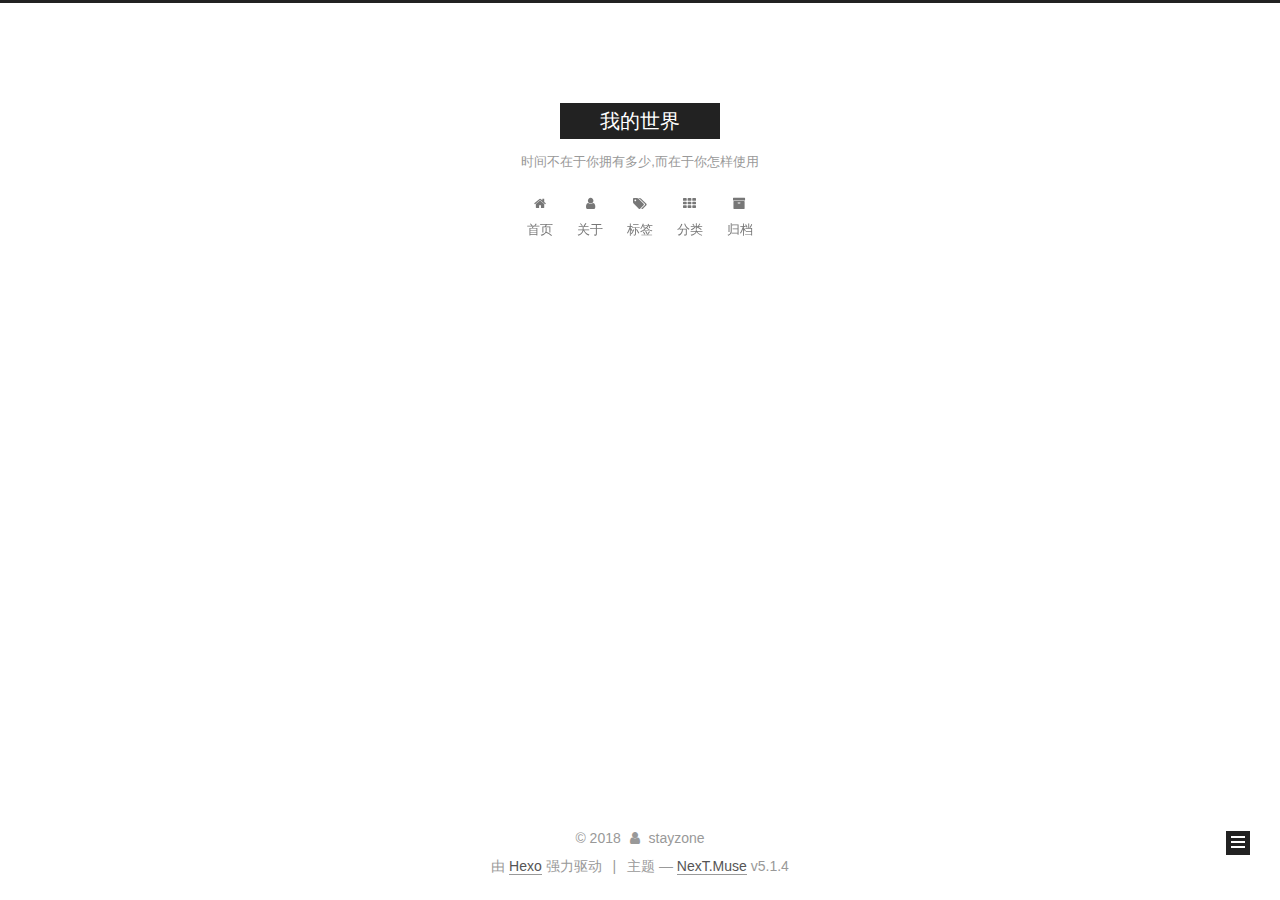
<file: categories/Git/index.html>
<!DOCTYPE html>



  


<html class="theme-next muse use-motion" lang="zh-Hans">
<head>
  <meta charset="UTF-8"/>
<meta http-equiv="X-UA-Compatible" content="IE=edge" />
<meta name="viewport" content="width=device-width, initial-scale=1, maximum-scale=1"/>
<meta name="theme-color" content="#222">









<meta http-equiv="Cache-Control" content="no-transform" />
<meta http-equiv="Cache-Control" content="no-siteapp" />
















  
  
  <link href="/lib/fancybox/source/jquery.fancybox.css?v=2.1.5" rel="stylesheet" type="text/css" />







<link href="/lib/font-awesome/css/font-awesome.min.css?v=4.6.2" rel="stylesheet" type="text/css" />

<link href="/css/main.css?v=5.1.4" rel="stylesheet" type="text/css" />


  <link rel="apple-touch-icon" sizes="180x180" href="/images/apple-touch-icon-next.png?v=5.1.4">


  <link rel="icon" type="image/png" sizes="32x32" href="/images/favicon-32x32-next.png?v=5.1.4">


  <link rel="icon" type="image/png" sizes="16x16" href="/images/favicon-16x16-next.png?v=5.1.4">


  <link rel="mask-icon" href="/images/logo.svg?v=5.1.4" color="#222">





  <meta name="keywords" content="Hexo, NexT" />










<meta name="description" content="路漫漫其修远兮">
<meta property="og:type" content="website">
<meta property="og:title" content="我的世界">
<meta property="og:url" content="http://yoursite.com/categories/Git/index.html">
<meta property="og:site_name" content="我的世界">
<meta property="og:description" content="路漫漫其修远兮">
<meta property="og:locale" content="zh-Hans">
<meta name="twitter:card" content="summary">
<meta name="twitter:title" content="我的世界">
<meta name="twitter:description" content="路漫漫其修远兮">



<script type="text/javascript" id="hexo.configurations">
  var NexT = window.NexT || {};
  var CONFIG = {
    root: '/',
    scheme: 'Muse',
    version: '5.1.4',
    sidebar: {"display":"post","offset":12,"b2t":false,"scrollpercent":false,"onmobile":false},
    fancybox: true,
    tabs: true,
    motion: {"enable":true,"async":false,"transition":{"post_block":"fadeIn","post_header":"slideDownIn","post_body":"slideDownIn","coll_header":"slideLeftIn","sidebar":"slideUpIn"}},
    duoshuo: {
      userId: '0',
      author: '博主'
    },
    algolia: {
      applicationID: '',
      apiKey: '',
      indexName: '',
      hits: {"per_page":10},
      labels: {"input_placeholder":"Search for Posts","hits_empty":"We didn't find any results for the search: ${query}","hits_stats":"${hits} results found in ${time} ms"}
    }
  };
</script>



  <link rel="canonical" href="http://yoursite.com/categories/Git/"/>





  <title>分类: Git | 我的世界</title>
  








</head>

<body itemscope itemtype="http://schema.org/WebPage" lang="zh-Hans">

  
  

  <div class="container  ">
    <div class="headband"></div>

    <header id="header" class="header" itemscope itemtype="http://schema.org/WPHeader">
      <div class="header-inner"><div class="site-brand-wrapper">
  <div class="site-meta ">
    

    <div class="custom-logo-site-title">
      <a href="/"  class="brand" rel="start">
        <span class="logo-line-before"><i></i></span>
        <span class="site-title">我的世界</span>
        <span class="logo-line-after"><i></i></span>
      </a>
    </div>
      
        <p class="site-subtitle">时间不在于你拥有多少,而在于你怎样使用</p>
      
  </div>

  <div class="site-nav-toggle">
    <button>
      <span class="btn-bar"></span>
      <span class="btn-bar"></span>
      <span class="btn-bar"></span>
    </button>
  </div>
</div>

<nav class="site-nav">
  

  
    <ul id="menu" class="menu">
      
        
        <li class="menu-item menu-item-home">
          <a href="/" rel="section">
            
              <i class="menu-item-icon fa fa-fw fa-home"></i> <br />
            
            首页
          </a>
        </li>
      
        
        <li class="menu-item menu-item-about">
          <a href="/about/" rel="section">
            
              <i class="menu-item-icon fa fa-fw fa-user"></i> <br />
            
            关于
          </a>
        </li>
      
        
        <li class="menu-item menu-item-tags">
          <a href="/tags/" rel="section">
            
              <i class="menu-item-icon fa fa-fw fa-tags"></i> <br />
            
            标签
          </a>
        </li>
      
        
        <li class="menu-item menu-item-categories">
          <a href="/categories/" rel="section">
            
              <i class="menu-item-icon fa fa-fw fa-th"></i> <br />
            
            分类
          </a>
        </li>
      
        
        <li class="menu-item menu-item-archives">
          <a href="/archives/" rel="section">
            
              <i class="menu-item-icon fa fa-fw fa-archive"></i> <br />
            
            归档
          </a>
        </li>
      

      
    </ul>
  

  
</nav>



 </div>
    </header>

    <main id="main" class="main">
      <div class="main-inner">
        <div class="content-wrap">
          <div id="content" class="content">
            

  
  
  
  <div class="post-block category">

    <div id="posts" class="posts-collapse">
      <div class="collection-title">
        <h1>Git<small>分类</small>
        </h1>
      </div>

      
        

  <article class="post post-type-normal" itemscope itemtype="http://schema.org/Article">
    <header class="post-header">

      <h2 class="post-title">
        
            <a class="post-title-link" href="/2018/11/08/my/" itemprop="url">
              
                <span itemprop="name">my</span>
              
            </a>
        
      </h2>

      <div class="post-meta">
        <time class="post-time" itemprop="dateCreated"
              datetime="2018-11-08T11:49:17+08:00"
              content="2018-11-08" >
          11-08
        </time>
      </div>

    </header>
  </article>


      
    </div>

  </div>
  
  
  

  



          </div>
          


          

        </div>
        
          
  
  <div class="sidebar-toggle">
    <div class="sidebar-toggle-line-wrap">
      <span class="sidebar-toggle-line sidebar-toggle-line-first"></span>
      <span class="sidebar-toggle-line sidebar-toggle-line-middle"></span>
      <span class="sidebar-toggle-line sidebar-toggle-line-last"></span>
    </div>
  </div>

  <aside id="sidebar" class="sidebar">
    
    <div class="sidebar-inner">

      

      

      <section class="site-overview-wrap sidebar-panel sidebar-panel-active">
        <div class="site-overview">
          <div class="site-author motion-element" itemprop="author" itemscope itemtype="http://schema.org/Person">
            
              <p class="site-author-name" itemprop="name">stayzone</p>
              <p class="site-description motion-element" itemprop="description">路漫漫其修远兮</p>
          </div>

          <nav class="site-state motion-element">

            
              <div class="site-state-item site-state-posts">
              
                <a href="/archives/">
              
                  <span class="site-state-item-count">2</span>
                  <span class="site-state-item-name">日志</span>
                </a>
              </div>
            

            
              
              
              <div class="site-state-item site-state-categories">
                <a href="/categories/index.html">
                  <span class="site-state-item-count">1</span>
                  <span class="site-state-item-name">分类</span>
                </a>
              </div>
            

            

          </nav>

          

          

          
          

          
          

          

        </div>
      </section>

      

      

    </div>
  </aside>


        
      </div>
    </main>

    <footer id="footer" class="footer">
      <div class="footer-inner">
        <div class="copyright">&copy; <span itemprop="copyrightYear">2018</span>
  <span class="with-love">
    <i class="fa fa-user"></i>
  </span>
  <span class="author" itemprop="copyrightHolder">stayzone</span>

  
</div>


  <div class="powered-by">由 <a class="theme-link" target="_blank" href="https://hexo.io">Hexo</a> 强力驱动</div>



  <span class="post-meta-divider">|</span>



  <div class="theme-info">主题 &mdash; <a class="theme-link" target="_blank" href="https://github.com/iissnan/hexo-theme-next">NexT.Muse</a> v5.1.4</div>




        







        
      </div>
    </footer>

    
      <div class="back-to-top">
        <i class="fa fa-arrow-up"></i>
        
      </div>
    

    

  </div>

  

<script type="text/javascript">
  if (Object.prototype.toString.call(window.Promise) !== '[object Function]') {
    window.Promise = null;
  }
</script>









  












  
  
    <script type="text/javascript" src="/lib/jquery/index.js?v=2.1.3"></script>
  

  
  
    <script type="text/javascript" src="/lib/fastclick/lib/fastclick.min.js?v=1.0.6"></script>
  

  
  
    <script type="text/javascript" src="/lib/jquery_lazyload/jquery.lazyload.js?v=1.9.7"></script>
  

  
  
    <script type="text/javascript" src="/lib/velocity/velocity.min.js?v=1.2.1"></script>
  

  
  
    <script type="text/javascript" src="/lib/velocity/velocity.ui.min.js?v=1.2.1"></script>
  

  
  
    <script type="text/javascript" src="/lib/fancybox/source/jquery.fancybox.pack.js?v=2.1.5"></script>
  


  


  <script type="text/javascript" src="/js/src/utils.js?v=5.1.4"></script>

  <script type="text/javascript" src="/js/src/motion.js?v=5.1.4"></script>



  
  

  

  


  <script type="text/javascript" src="/js/src/bootstrap.js?v=5.1.4"></script>



  


  




	





  





  












  





  

  

  

  
  

  

  

  

</body>
</html>
</file>
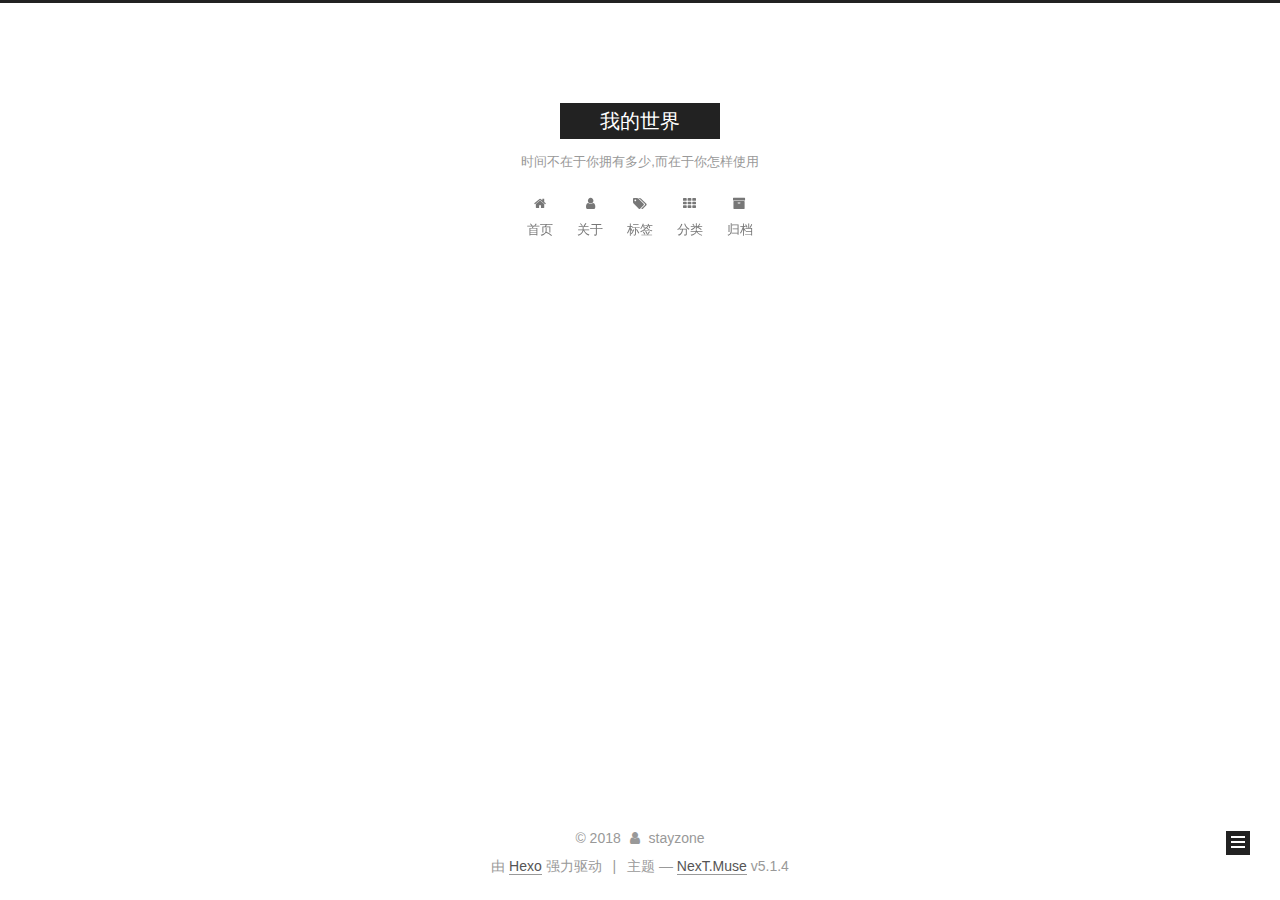
<file: archives/2018/10/index.html>
<!DOCTYPE html>



  


<html class="theme-next muse use-motion" lang="zh-Hans">
<head>
  <meta charset="UTF-8"/>
<meta http-equiv="X-UA-Compatible" content="IE=edge" />
<meta name="viewport" content="width=device-width, initial-scale=1, maximum-scale=1"/>
<meta name="theme-color" content="#222">









<meta http-equiv="Cache-Control" content="no-transform" />
<meta http-equiv="Cache-Control" content="no-siteapp" />
















  
  
  <link href="/lib/fancybox/source/jquery.fancybox.css?v=2.1.5" rel="stylesheet" type="text/css" />







<link href="/lib/font-awesome/css/font-awesome.min.css?v=4.6.2" rel="stylesheet" type="text/css" />

<link href="/css/main.css?v=5.1.4" rel="stylesheet" type="text/css" />


  <link rel="apple-touch-icon" sizes="180x180" href="/images/apple-touch-icon-next.png?v=5.1.4">


  <link rel="icon" type="image/png" sizes="32x32" href="/images/favicon-32x32-next.png?v=5.1.4">


  <link rel="icon" type="image/png" sizes="16x16" href="/images/favicon-16x16-next.png?v=5.1.4">


  <link rel="mask-icon" href="/images/logo.svg?v=5.1.4" color="#222">





  <meta name="keywords" content="Hexo, NexT" />










<meta name="description" content="路漫漫其修远兮">
<meta property="og:type" content="website">
<meta property="og:title" content="我的世界">
<meta property="og:url" content="http://yoursite.com/archives/2018/10/index.html">
<meta property="og:site_name" content="我的世界">
<meta property="og:description" content="路漫漫其修远兮">
<meta property="og:locale" content="zh-Hans">
<meta name="twitter:card" content="summary">
<meta name="twitter:title" content="我的世界">
<meta name="twitter:description" content="路漫漫其修远兮">



<script type="text/javascript" id="hexo.configurations">
  var NexT = window.NexT || {};
  var CONFIG = {
    root: '/',
    scheme: 'Muse',
    version: '5.1.4',
    sidebar: {"display":"post","offset":12,"b2t":false,"scrollpercent":false,"onmobile":false},
    fancybox: true,
    tabs: true,
    motion: {"enable":true,"async":false,"transition":{"post_block":"fadeIn","post_header":"slideDownIn","post_body":"slideDownIn","coll_header":"slideLeftIn","sidebar":"slideUpIn"}},
    duoshuo: {
      userId: '0',
      author: '博主'
    },
    algolia: {
      applicationID: '',
      apiKey: '',
      indexName: '',
      hits: {"per_page":10},
      labels: {"input_placeholder":"Search for Posts","hits_empty":"We didn't find any results for the search: ${query}","hits_stats":"${hits} results found in ${time} ms"}
    }
  };
</script>



  <link rel="canonical" href="http://yoursite.com/archives/2018/10/"/>





  <title>归档 | 我的世界</title>
  








</head>

<body itemscope itemtype="http://schema.org/WebPage" lang="zh-Hans">

  
  

  <div class="container  page-archive">
    <div class="headband"></div>

    <header id="header" class="header" itemscope itemtype="http://schema.org/WPHeader">
      <div class="header-inner"><div class="site-brand-wrapper">
  <div class="site-meta ">
    

    <div class="custom-logo-site-title">
      <a href="/"  class="brand" rel="start">
        <span class="logo-line-before"><i></i></span>
        <span class="site-title">我的世界</span>
        <span class="logo-line-after"><i></i></span>
      </a>
    </div>
      
        <p class="site-subtitle">时间不在于你拥有多少,而在于你怎样使用</p>
      
  </div>

  <div class="site-nav-toggle">
    <button>
      <span class="btn-bar"></span>
      <span class="btn-bar"></span>
      <span class="btn-bar"></span>
    </button>
  </div>
</div>

<nav class="site-nav">
  

  
    <ul id="menu" class="menu">
      
        
        <li class="menu-item menu-item-home">
          <a href="/" rel="section">
            
              <i class="menu-item-icon fa fa-fw fa-home"></i> <br />
            
            首页
          </a>
        </li>
      
        
        <li class="menu-item menu-item-about">
          <a href="/about/" rel="section">
            
              <i class="menu-item-icon fa fa-fw fa-user"></i> <br />
            
            关于
          </a>
        </li>
      
        
        <li class="menu-item menu-item-tags">
          <a href="/tags/" rel="section">
            
              <i class="menu-item-icon fa fa-fw fa-tags"></i> <br />
            
            标签
          </a>
        </li>
      
        
        <li class="menu-item menu-item-categories">
          <a href="/categories/" rel="section">
            
              <i class="menu-item-icon fa fa-fw fa-th"></i> <br />
            
            分类
          </a>
        </li>
      
        
        <li class="menu-item menu-item-archives">
          <a href="/archives/" rel="section">
            
              <i class="menu-item-icon fa fa-fw fa-archive"></i> <br />
            
            归档
          </a>
        </li>
      

      
    </ul>
  

  
</nav>



 </div>
    </header>

    <main id="main" class="main">
      <div class="main-inner">
        <div class="content-wrap">
          <div id="content" class="content">
            

  
  
  
  <div class="post-block archive">
    <div id="posts" class="posts-collapse">
      <span class="archive-move-on"></span>

      <span class="archive-page-counter">
        
        
        
          
        
        嗯..! 目前共计 2 篇日志。 继续努力。
      </span>

      

        
        
        

        
          
          <div class="collection-title">
            <h1 class="archive-year" id="archive-year-2018">2018</h1>
          </div>
        
        

        

  <article class="post post-type-normal" itemscope itemtype="http://schema.org/Article">
    <header class="post-header">

      <h2 class="post-title">
        
            <a class="post-title-link" href="/2018/10/09/hello-world/" itemprop="url">
              
                <span itemprop="name">Hello World</span>
              
            </a>
        
      </h2>

      <div class="post-meta">
        <time class="post-time" itemprop="dateCreated"
              datetime="2018-10-09T20:57:44+08:00"
              content="2018-10-09" >
          10-09
        </time>
      </div>

    </header>
  </article>



      

    </div>
  </div>
  
  
  

  



          </div>
          


          

        </div>
        
          
  
  <div class="sidebar-toggle">
    <div class="sidebar-toggle-line-wrap">
      <span class="sidebar-toggle-line sidebar-toggle-line-first"></span>
      <span class="sidebar-toggle-line sidebar-toggle-line-middle"></span>
      <span class="sidebar-toggle-line sidebar-toggle-line-last"></span>
    </div>
  </div>

  <aside id="sidebar" class="sidebar">
    
    <div class="sidebar-inner">

      

      

      <section class="site-overview-wrap sidebar-panel sidebar-panel-active">
        <div class="site-overview">
          <div class="site-author motion-element" itemprop="author" itemscope itemtype="http://schema.org/Person">
            
              <p class="site-author-name" itemprop="name">stayzone</p>
              <p class="site-description motion-element" itemprop="description">路漫漫其修远兮</p>
          </div>

          <nav class="site-state motion-element">

            
              <div class="site-state-item site-state-posts">
              
                <a href="/archives/">
              
                  <span class="site-state-item-count">2</span>
                  <span class="site-state-item-name">日志</span>
                </a>
              </div>
            

            
              
              
              <div class="site-state-item site-state-categories">
                <a href="/categories/index.html">
                  <span class="site-state-item-count">1</span>
                  <span class="site-state-item-name">分类</span>
                </a>
              </div>
            

            

          </nav>

          

          

          
          

          
          

          

        </div>
      </section>

      

      

    </div>
  </aside>


        
      </div>
    </main>

    <footer id="footer" class="footer">
      <div class="footer-inner">
        <div class="copyright">&copy; <span itemprop="copyrightYear">2018</span>
  <span class="with-love">
    <i class="fa fa-user"></i>
  </span>
  <span class="author" itemprop="copyrightHolder">stayzone</span>

  
</div>


  <div class="powered-by">由 <a class="theme-link" target="_blank" href="https://hexo.io">Hexo</a> 强力驱动</div>



  <span class="post-meta-divider">|</span>



  <div class="theme-info">主题 &mdash; <a class="theme-link" target="_blank" href="https://github.com/iissnan/hexo-theme-next">NexT.Muse</a> v5.1.4</div>




        







        
      </div>
    </footer>

    
      <div class="back-to-top">
        <i class="fa fa-arrow-up"></i>
        
      </div>
    

    

  </div>

  

<script type="text/javascript">
  if (Object.prototype.toString.call(window.Promise) !== '[object Function]') {
    window.Promise = null;
  }
</script>









  












  
  
    <script type="text/javascript" src="/lib/jquery/index.js?v=2.1.3"></script>
  

  
  
    <script type="text/javascript" src="/lib/fastclick/lib/fastclick.min.js?v=1.0.6"></script>
  

  
  
    <script type="text/javascript" src="/lib/jquery_lazyload/jquery.lazyload.js?v=1.9.7"></script>
  

  
  
    <script type="text/javascript" src="/lib/velocity/velocity.min.js?v=1.2.1"></script>
  

  
  
    <script type="text/javascript" src="/lib/velocity/velocity.ui.min.js?v=1.2.1"></script>
  

  
  
    <script type="text/javascript" src="/lib/fancybox/source/jquery.fancybox.pack.js?v=2.1.5"></script>
  


  


  <script type="text/javascript" src="/js/src/utils.js?v=5.1.4"></script>

  <script type="text/javascript" src="/js/src/motion.js?v=5.1.4"></script>



  
  

  

  


  <script type="text/javascript" src="/js/src/bootstrap.js?v=5.1.4"></script>



  


  




	





  





  












  





  

  

  

  
  

  

  

  

</body>
</html>
</file>
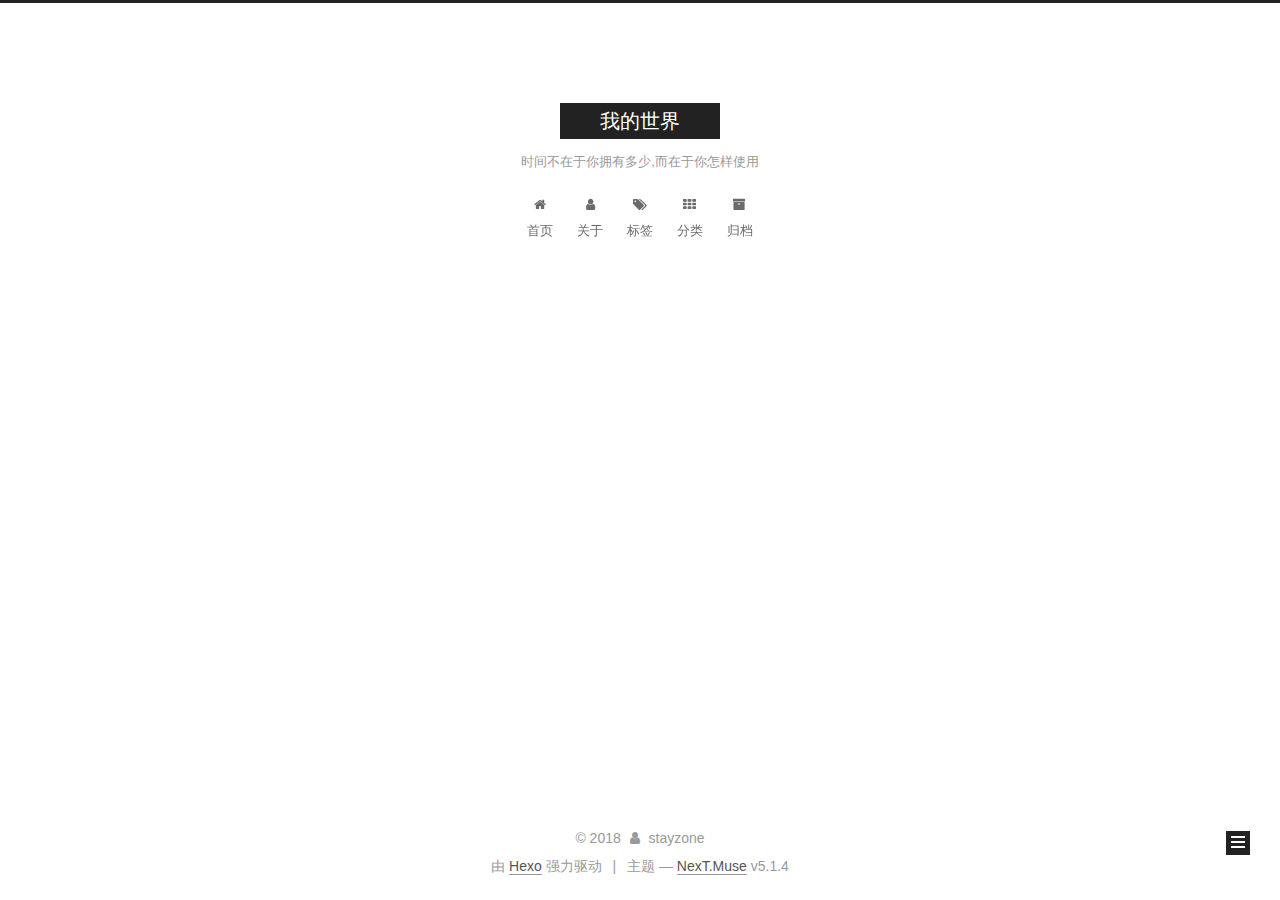
<file: archives/2018/11/index.html>
<!DOCTYPE html>



  


<html class="theme-next muse use-motion" lang="zh-Hans">
<head>
  <meta charset="UTF-8"/>
<meta http-equiv="X-UA-Compatible" content="IE=edge" />
<meta name="viewport" content="width=device-width, initial-scale=1, maximum-scale=1"/>
<meta name="theme-color" content="#222">









<meta http-equiv="Cache-Control" content="no-transform" />
<meta http-equiv="Cache-Control" content="no-siteapp" />
















  
  
  <link href="/lib/fancybox/source/jquery.fancybox.css?v=2.1.5" rel="stylesheet" type="text/css" />







<link href="/lib/font-awesome/css/font-awesome.min.css?v=4.6.2" rel="stylesheet" type="text/css" />

<link href="/css/main.css?v=5.1.4" rel="stylesheet" type="text/css" />


  <link rel="apple-touch-icon" sizes="180x180" href="/images/apple-touch-icon-next.png?v=5.1.4">


  <link rel="icon" type="image/png" sizes="32x32" href="/images/favicon-32x32-next.png?v=5.1.4">


  <link rel="icon" type="image/png" sizes="16x16" href="/images/favicon-16x16-next.png?v=5.1.4">


  <link rel="mask-icon" href="/images/logo.svg?v=5.1.4" color="#222">





  <meta name="keywords" content="Hexo, NexT" />










<meta name="description" content="路漫漫其修远兮">
<meta property="og:type" content="website">
<meta property="og:title" content="我的世界">
<meta property="og:url" content="http://yoursite.com/archives/2018/11/index.html">
<meta property="og:site_name" content="我的世界">
<meta property="og:description" content="路漫漫其修远兮">
<meta property="og:locale" content="zh-Hans">
<meta name="twitter:card" content="summary">
<meta name="twitter:title" content="我的世界">
<meta name="twitter:description" content="路漫漫其修远兮">



<script type="text/javascript" id="hexo.configurations">
  var NexT = window.NexT || {};
  var CONFIG = {
    root: '/',
    scheme: 'Muse',
    version: '5.1.4',
    sidebar: {"display":"post","offset":12,"b2t":false,"scrollpercent":false,"onmobile":false},
    fancybox: true,
    tabs: true,
    motion: {"enable":true,"async":false,"transition":{"post_block":"fadeIn","post_header":"slideDownIn","post_body":"slideDownIn","coll_header":"slideLeftIn","sidebar":"slideUpIn"}},
    duoshuo: {
      userId: '0',
      author: '博主'
    },
    algolia: {
      applicationID: '',
      apiKey: '',
      indexName: '',
      hits: {"per_page":10},
      labels: {"input_placeholder":"Search for Posts","hits_empty":"We didn't find any results for the search: ${query}","hits_stats":"${hits} results found in ${time} ms"}
    }
  };
</script>



  <link rel="canonical" href="http://yoursite.com/archives/2018/11/"/>





  <title>归档 | 我的世界</title>
  








</head>

<body itemscope itemtype="http://schema.org/WebPage" lang="zh-Hans">

  
  

  <div class="container  page-archive">
    <div class="headband"></div>

    <header id="header" class="header" itemscope itemtype="http://schema.org/WPHeader">
      <div class="header-inner"><div class="site-brand-wrapper">
  <div class="site-meta ">
    

    <div class="custom-logo-site-title">
      <a href="/"  class="brand" rel="start">
        <span class="logo-line-before"><i></i></span>
        <span class="site-title">我的世界</span>
        <span class="logo-line-after"><i></i></span>
      </a>
    </div>
      
        <p class="site-subtitle">时间不在于你拥有多少,而在于你怎样使用</p>
      
  </div>

  <div class="site-nav-toggle">
    <button>
      <span class="btn-bar"></span>
      <span class="btn-bar"></span>
      <span class="btn-bar"></span>
    </button>
  </div>
</div>

<nav class="site-nav">
  

  
    <ul id="menu" class="menu">
      
        
        <li class="menu-item menu-item-home">
          <a href="/" rel="section">
            
              <i class="menu-item-icon fa fa-fw fa-home"></i> <br />
            
            首页
          </a>
        </li>
      
        
        <li class="menu-item menu-item-about">
          <a href="/about/" rel="section">
            
              <i class="menu-item-icon fa fa-fw fa-user"></i> <br />
            
            关于
          </a>
        </li>
      
        
        <li class="menu-item menu-item-tags">
          <a href="/tags/" rel="section">
            
              <i class="menu-item-icon fa fa-fw fa-tags"></i> <br />
            
            标签
          </a>
        </li>
      
        
        <li class="menu-item menu-item-categories">
          <a href="/categories/" rel="section">
            
              <i class="menu-item-icon fa fa-fw fa-th"></i> <br />
            
            分类
          </a>
        </li>
      
        
        <li class="menu-item menu-item-archives">
          <a href="/archives/" rel="section">
            
              <i class="menu-item-icon fa fa-fw fa-archive"></i> <br />
            
            归档
          </a>
        </li>
      

      
    </ul>
  

  
</nav>



 </div>
    </header>

    <main id="main" class="main">
      <div class="main-inner">
        <div class="content-wrap">
          <div id="content" class="content">
            

  
  
  
  <div class="post-block archive">
    <div id="posts" class="posts-collapse">
      <span class="archive-move-on"></span>

      <span class="archive-page-counter">
        
        
        
          
        
        嗯..! 目前共计 2 篇日志。 继续努力。
      </span>

      

        
        
        

        
          
          <div class="collection-title">
            <h1 class="archive-year" id="archive-year-2018">2018</h1>
          </div>
        
        

        

  <article class="post post-type-normal" itemscope itemtype="http://schema.org/Article">
    <header class="post-header">

      <h2 class="post-title">
        
            <a class="post-title-link" href="/2018/11/08/my/" itemprop="url">
              
                <span itemprop="name">my</span>
              
            </a>
        
      </h2>

      <div class="post-meta">
        <time class="post-time" itemprop="dateCreated"
              datetime="2018-11-08T11:49:17+08:00"
              content="2018-11-08" >
          11-08
        </time>
      </div>

    </header>
  </article>



      

    </div>
  </div>
  
  
  

  



          </div>
          


          

        </div>
        
          
  
  <div class="sidebar-toggle">
    <div class="sidebar-toggle-line-wrap">
      <span class="sidebar-toggle-line sidebar-toggle-line-first"></span>
      <span class="sidebar-toggle-line sidebar-toggle-line-middle"></span>
      <span class="sidebar-toggle-line sidebar-toggle-line-last"></span>
    </div>
  </div>

  <aside id="sidebar" class="sidebar">
    
    <div class="sidebar-inner">

      

      

      <section class="site-overview-wrap sidebar-panel sidebar-panel-active">
        <div class="site-overview">
          <div class="site-author motion-element" itemprop="author" itemscope itemtype="http://schema.org/Person">
            
              <p class="site-author-name" itemprop="name">stayzone</p>
              <p class="site-description motion-element" itemprop="description">路漫漫其修远兮</p>
          </div>

          <nav class="site-state motion-element">

            
              <div class="site-state-item site-state-posts">
              
                <a href="/archives/">
              
                  <span class="site-state-item-count">2</span>
                  <span class="site-state-item-name">日志</span>
                </a>
              </div>
            

            
              
              
              <div class="site-state-item site-state-categories">
                <a href="/categories/index.html">
                  <span class="site-state-item-count">1</span>
                  <span class="site-state-item-name">分类</span>
                </a>
              </div>
            

            

          </nav>

          

          

          
          

          
          

          

        </div>
      </section>

      

      

    </div>
  </aside>


        
      </div>
    </main>

    <footer id="footer" class="footer">
      <div class="footer-inner">
        <div class="copyright">&copy; <span itemprop="copyrightYear">2018</span>
  <span class="with-love">
    <i class="fa fa-user"></i>
  </span>
  <span class="author" itemprop="copyrightHolder">stayzone</span>

  
</div>


  <div class="powered-by">由 <a class="theme-link" target="_blank" href="https://hexo.io">Hexo</a> 强力驱动</div>



  <span class="post-meta-divider">|</span>



  <div class="theme-info">主题 &mdash; <a class="theme-link" target="_blank" href="https://github.com/iissnan/hexo-theme-next">NexT.Muse</a> v5.1.4</div>




        







        
      </div>
    </footer>

    
      <div class="back-to-top">
        <i class="fa fa-arrow-up"></i>
        
      </div>
    

    

  </div>

  

<script type="text/javascript">
  if (Object.prototype.toString.call(window.Promise) !== '[object Function]') {
    window.Promise = null;
  }
</script>









  












  
  
    <script type="text/javascript" src="/lib/jquery/index.js?v=2.1.3"></script>
  

  
  
    <script type="text/javascript" src="/lib/fastclick/lib/fastclick.min.js?v=1.0.6"></script>
  

  
  
    <script type="text/javascript" src="/lib/jquery_lazyload/jquery.lazyload.js?v=1.9.7"></script>
  

  
  
    <script type="text/javascript" src="/lib/velocity/velocity.min.js?v=1.2.1"></script>
  

  
  
    <script type="text/javascript" src="/lib/velocity/velocity.ui.min.js?v=1.2.1"></script>
  

  
  
    <script type="text/javascript" src="/lib/fancybox/source/jquery.fancybox.pack.js?v=2.1.5"></script>
  


  


  <script type="text/javascript" src="/js/src/utils.js?v=5.1.4"></script>

  <script type="text/javascript" src="/js/src/motion.js?v=5.1.4"></script>



  
  

  

  


  <script type="text/javascript" src="/js/src/bootstrap.js?v=5.1.4"></script>



  


  




	





  





  












  





  

  

  

  
  

  

  

  

</body>
</html>
</file>
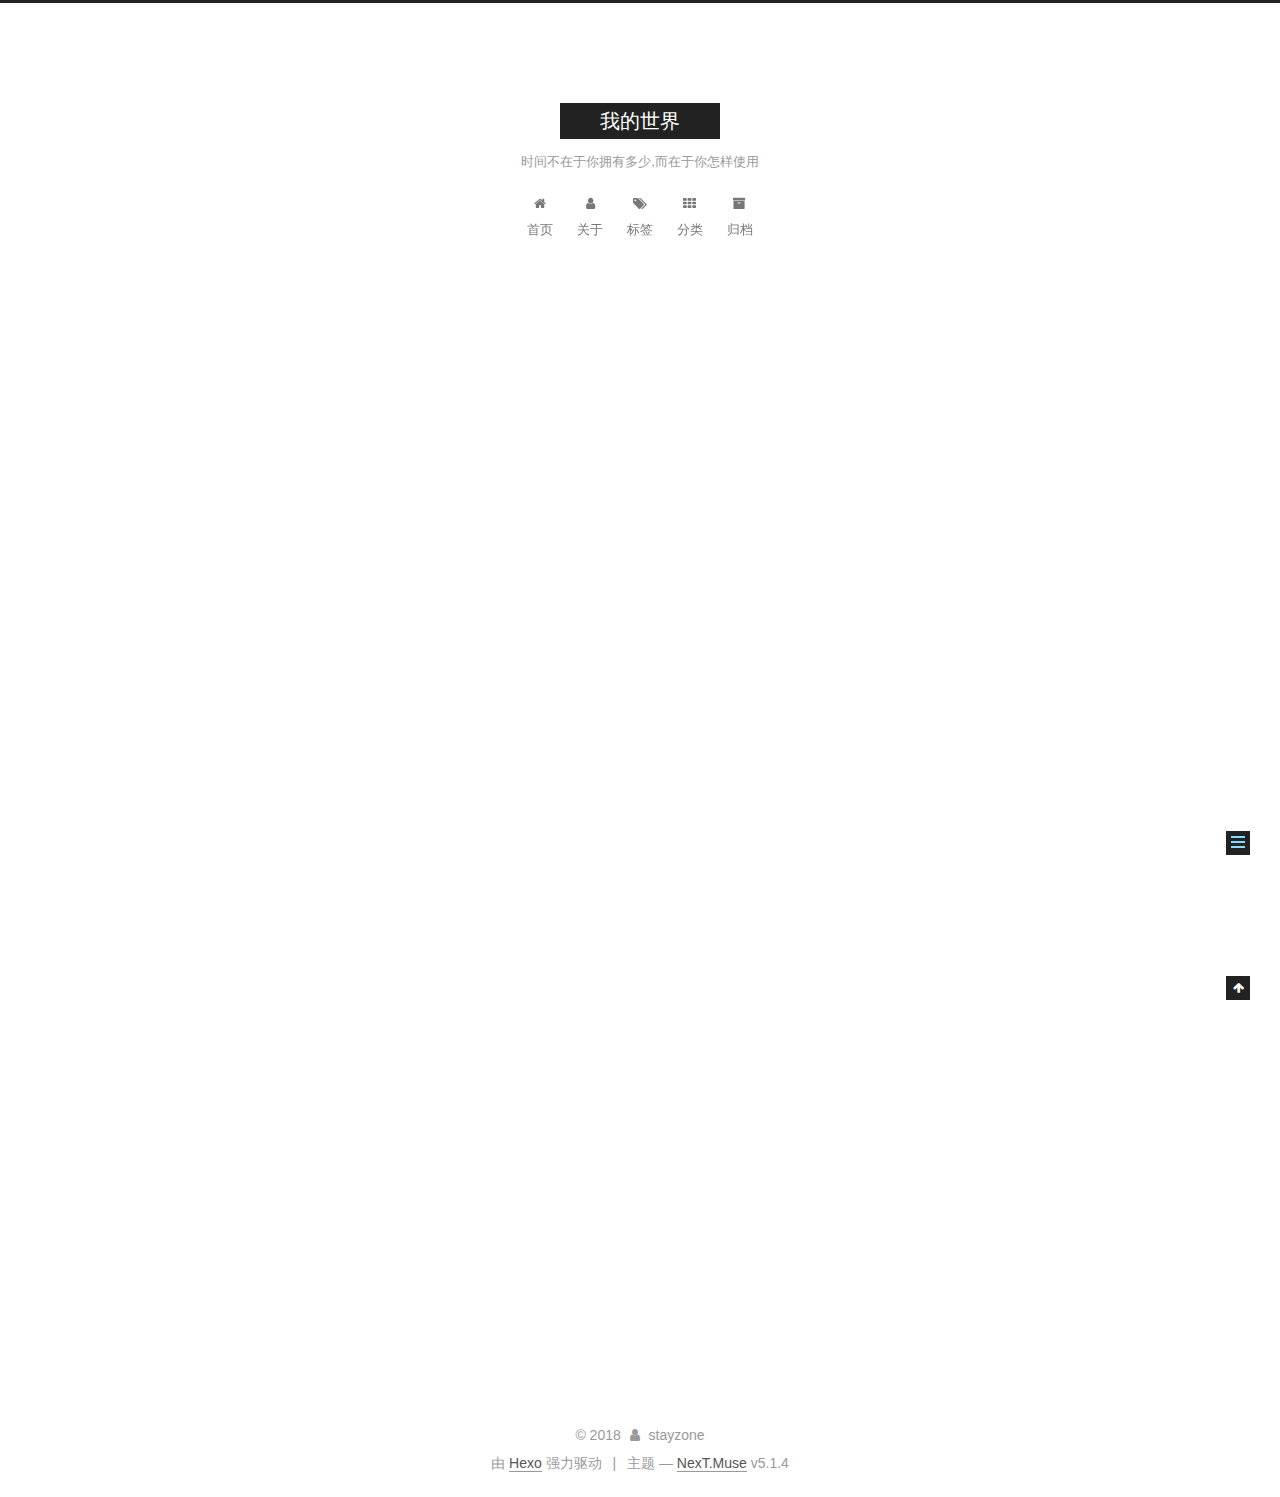
<file: 2018/10/09/hello-world/index.html>
<!DOCTYPE html>



  


<html class="theme-next muse use-motion" lang="zh-Hans">
<head>
  <meta charset="UTF-8"/>
<meta http-equiv="X-UA-Compatible" content="IE=edge" />
<meta name="viewport" content="width=device-width, initial-scale=1, maximum-scale=1"/>
<meta name="theme-color" content="#222">









<meta http-equiv="Cache-Control" content="no-transform" />
<meta http-equiv="Cache-Control" content="no-siteapp" />
















  
  
  <link href="/lib/fancybox/source/jquery.fancybox.css?v=2.1.5" rel="stylesheet" type="text/css" />







<link href="/lib/font-awesome/css/font-awesome.min.css?v=4.6.2" rel="stylesheet" type="text/css" />

<link href="/css/main.css?v=5.1.4" rel="stylesheet" type="text/css" />


  <link rel="apple-touch-icon" sizes="180x180" href="/images/apple-touch-icon-next.png?v=5.1.4">


  <link rel="icon" type="image/png" sizes="32x32" href="/images/favicon-32x32-next.png?v=5.1.4">


  <link rel="icon" type="image/png" sizes="16x16" href="/images/favicon-16x16-next.png?v=5.1.4">


  <link rel="mask-icon" href="/images/logo.svg?v=5.1.4" color="#222">





  <meta name="keywords" content="Hexo, NexT" />










<meta name="description" content="Welcome to Hexo! This is your very first post. Check documentation for more info. If you get any problems when using Hexo, you can find the answer in troubleshooting or you can ask me on GitHub. Quick">
<meta property="og:type" content="article">
<meta property="og:title" content="Hello World">
<meta property="og:url" content="http://yoursite.com/2018/10/09/hello-world/index.html">
<meta property="og:site_name" content="我的世界">
<meta property="og:description" content="Welcome to Hexo! This is your very first post. Check documentation for more info. If you get any problems when using Hexo, you can find the answer in troubleshooting or you can ask me on GitHub. Quick">
<meta property="og:locale" content="zh-Hans">
<meta property="og:updated_time" content="2018-10-09T12:57:44.199Z">
<meta name="twitter:card" content="summary">
<meta name="twitter:title" content="Hello World">
<meta name="twitter:description" content="Welcome to Hexo! This is your very first post. Check documentation for more info. If you get any problems when using Hexo, you can find the answer in troubleshooting or you can ask me on GitHub. Quick">



<script type="text/javascript" id="hexo.configurations">
  var NexT = window.NexT || {};
  var CONFIG = {
    root: '/',
    scheme: 'Muse',
    version: '5.1.4',
    sidebar: {"display":"post","offset":12,"b2t":false,"scrollpercent":false,"onmobile":false},
    fancybox: true,
    tabs: true,
    motion: {"enable":true,"async":false,"transition":{"post_block":"fadeIn","post_header":"slideDownIn","post_body":"slideDownIn","coll_header":"slideLeftIn","sidebar":"slideUpIn"}},
    duoshuo: {
      userId: '0',
      author: '博主'
    },
    algolia: {
      applicationID: '',
      apiKey: '',
      indexName: '',
      hits: {"per_page":10},
      labels: {"input_placeholder":"Search for Posts","hits_empty":"We didn't find any results for the search: ${query}","hits_stats":"${hits} results found in ${time} ms"}
    }
  };
</script>



  <link rel="canonical" href="http://yoursite.com/2018/10/09/hello-world/"/>





  <title>Hello World | 我的世界</title>
  








</head>

<body itemscope itemtype="http://schema.org/WebPage" lang="zh-Hans">

  
  

  <div class="container  page-post-detail">
    <div class="headband"></div>

    <header id="header" class="header" itemscope itemtype="http://schema.org/WPHeader">
      <div class="header-inner"><div class="site-brand-wrapper">
  <div class="site-meta ">
    

    <div class="custom-logo-site-title">
      <a href="/"  class="brand" rel="start">
        <span class="logo-line-before"><i></i></span>
        <span class="site-title">我的世界</span>
        <span class="logo-line-after"><i></i></span>
      </a>
    </div>
      
        <p class="site-subtitle">时间不在于你拥有多少,而在于你怎样使用</p>
      
  </div>

  <div class="site-nav-toggle">
    <button>
      <span class="btn-bar"></span>
      <span class="btn-bar"></span>
      <span class="btn-bar"></span>
    </button>
  </div>
</div>

<nav class="site-nav">
  

  
    <ul id="menu" class="menu">
      
        
        <li class="menu-item menu-item-home">
          <a href="/" rel="section">
            
              <i class="menu-item-icon fa fa-fw fa-home"></i> <br />
            
            首页
          </a>
        </li>
      
        
        <li class="menu-item menu-item-about">
          <a href="/about/" rel="section">
            
              <i class="menu-item-icon fa fa-fw fa-user"></i> <br />
            
            关于
          </a>
        </li>
      
        
        <li class="menu-item menu-item-tags">
          <a href="/tags/" rel="section">
            
              <i class="menu-item-icon fa fa-fw fa-tags"></i> <br />
            
            标签
          </a>
        </li>
      
        
        <li class="menu-item menu-item-categories">
          <a href="/categories/" rel="section">
            
              <i class="menu-item-icon fa fa-fw fa-th"></i> <br />
            
            分类
          </a>
        </li>
      
        
        <li class="menu-item menu-item-archives">
          <a href="/archives/" rel="section">
            
              <i class="menu-item-icon fa fa-fw fa-archive"></i> <br />
            
            归档
          </a>
        </li>
      

      
    </ul>
  

  
</nav>



 </div>
    </header>

    <main id="main" class="main">
      <div class="main-inner">
        <div class="content-wrap">
          <div id="content" class="content">
            

  <div id="posts" class="posts-expand">
    

  

  
  
  

  <article class="post post-type-normal" itemscope itemtype="http://schema.org/Article">
  
  
  
  <div class="post-block">
    <link itemprop="mainEntityOfPage" href="http://yoursite.com/2018/10/09/hello-world/">

    <span hidden itemprop="author" itemscope itemtype="http://schema.org/Person">
      <meta itemprop="name" content="stayzone">
      <meta itemprop="description" content="">
      <meta itemprop="image" content="/images/avatar.gif">
    </span>

    <span hidden itemprop="publisher" itemscope itemtype="http://schema.org/Organization">
      <meta itemprop="name" content="我的世界">
    </span>

    
      <header class="post-header">

        
        
          <h1 class="post-title" itemprop="name headline">Hello World</h1>
        

        <div class="post-meta">
          <span class="post-time">
            
              <span class="post-meta-item-icon">
                <i class="fa fa-calendar-o"></i>
              </span>
              
                <span class="post-meta-item-text">发表于</span>
              
              <time title="创建于" itemprop="dateCreated datePublished" datetime="2018-10-09T20:57:44+08:00">
                2018-10-09
              </time>
            

            

            
          </span>

          

          
            
          

          
          

          

          

          

        </div>
      </header>
    

    
    
    
    <div class="post-body" itemprop="articleBody">

      
      

      
        <p>Welcome to <a href="https://hexo.io/" target="_blank" rel="noopener">Hexo</a>! This is your very first post. Check <a href="https://hexo.io/docs/" target="_blank" rel="noopener">documentation</a> for more info. If you get any problems when using Hexo, you can find the answer in <a href="https://hexo.io/docs/troubleshooting.html" target="_blank" rel="noopener">troubleshooting</a> or you can ask me on <a href="https://github.com/hexojs/hexo/issues" target="_blank" rel="noopener">GitHub</a>.</p>
<h2 id="Quick-Start"><a href="#Quick-Start" class="headerlink" title="Quick Start"></a>Quick Start</h2><h3 id="Create-a-new-post"><a href="#Create-a-new-post" class="headerlink" title="Create a new post"></a>Create a new post</h3><figure class="highlight bash"><table><tr><td class="gutter"><pre><span class="line">1</span><br></pre></td><td class="code"><pre><span class="line">$ hexo new <span class="string">"My New Post"</span></span><br></pre></td></tr></table></figure>
<p>More info: <a href="https://hexo.io/docs/writing.html" target="_blank" rel="noopener">Writing</a></p>
<h3 id="Run-server"><a href="#Run-server" class="headerlink" title="Run server"></a>Run server</h3><figure class="highlight bash"><table><tr><td class="gutter"><pre><span class="line">1</span><br></pre></td><td class="code"><pre><span class="line">$ hexo server</span><br></pre></td></tr></table></figure>
<p>More info: <a href="https://hexo.io/docs/server.html" target="_blank" rel="noopener">Server</a></p>
<h3 id="Generate-static-files"><a href="#Generate-static-files" class="headerlink" title="Generate static files"></a>Generate static files</h3><figure class="highlight bash"><table><tr><td class="gutter"><pre><span class="line">1</span><br></pre></td><td class="code"><pre><span class="line">$ hexo generate</span><br></pre></td></tr></table></figure>
<p>More info: <a href="https://hexo.io/docs/generating.html" target="_blank" rel="noopener">Generating</a></p>
<h3 id="Deploy-to-remote-sites"><a href="#Deploy-to-remote-sites" class="headerlink" title="Deploy to remote sites"></a>Deploy to remote sites</h3><figure class="highlight bash"><table><tr><td class="gutter"><pre><span class="line">1</span><br></pre></td><td class="code"><pre><span class="line">$ hexo deploy</span><br></pre></td></tr></table></figure>
<p>More info: <a href="https://hexo.io/docs/deployment.html" target="_blank" rel="noopener">Deployment</a></p>

      
    </div>
    
    
    

    

    

    

    <footer class="post-footer">
      

      
      
      

      
        <div class="post-nav">
          <div class="post-nav-next post-nav-item">
            
          </div>

          <span class="post-nav-divider"></span>

          <div class="post-nav-prev post-nav-item">
            
              <a href="/2018/11/08/my/" rel="prev" title="my">
                my <i class="fa fa-chevron-right"></i>
              </a>
            
          </div>
        </div>
      

      
      
    </footer>
  </div>
  
  
  
  </article>



    <div class="post-spread">
      
    </div>
  </div>


          </div>
          


          

  



        </div>
        
          
  
  <div class="sidebar-toggle">
    <div class="sidebar-toggle-line-wrap">
      <span class="sidebar-toggle-line sidebar-toggle-line-first"></span>
      <span class="sidebar-toggle-line sidebar-toggle-line-middle"></span>
      <span class="sidebar-toggle-line sidebar-toggle-line-last"></span>
    </div>
  </div>

  <aside id="sidebar" class="sidebar">
    
    <div class="sidebar-inner">

      

      
        <ul class="sidebar-nav motion-element">
          <li class="sidebar-nav-toc sidebar-nav-active" data-target="post-toc-wrap">
            文章目录
          </li>
          <li class="sidebar-nav-overview" data-target="site-overview-wrap">
            站点概览
          </li>
        </ul>
      

      <section class="site-overview-wrap sidebar-panel">
        <div class="site-overview">
          <div class="site-author motion-element" itemprop="author" itemscope itemtype="http://schema.org/Person">
            
              <p class="site-author-name" itemprop="name">stayzone</p>
              <p class="site-description motion-element" itemprop="description">路漫漫其修远兮</p>
          </div>

          <nav class="site-state motion-element">

            
              <div class="site-state-item site-state-posts">
              
                <a href="/archives/">
              
                  <span class="site-state-item-count">2</span>
                  <span class="site-state-item-name">日志</span>
                </a>
              </div>
            

            
              
              
              <div class="site-state-item site-state-categories">
                <a href="/categories/index.html">
                  <span class="site-state-item-count">1</span>
                  <span class="site-state-item-name">分类</span>
                </a>
              </div>
            

            

          </nav>

          

          

          
          

          
          

          

        </div>
      </section>

      
      <!--noindex-->
        <section class="post-toc-wrap motion-element sidebar-panel sidebar-panel-active">
          <div class="post-toc">

            
              
            

            
              <div class="post-toc-content"><ol class="nav"><li class="nav-item nav-level-2"><a class="nav-link" href="#Quick-Start"><span class="nav-number">1.</span> <span class="nav-text">Quick Start</span></a><ol class="nav-child"><li class="nav-item nav-level-3"><a class="nav-link" href="#Create-a-new-post"><span class="nav-number">1.1.</span> <span class="nav-text">Create a new post</span></a></li><li class="nav-item nav-level-3"><a class="nav-link" href="#Run-server"><span class="nav-number">1.2.</span> <span class="nav-text">Run server</span></a></li><li class="nav-item nav-level-3"><a class="nav-link" href="#Generate-static-files"><span class="nav-number">1.3.</span> <span class="nav-text">Generate static files</span></a></li><li class="nav-item nav-level-3"><a class="nav-link" href="#Deploy-to-remote-sites"><span class="nav-number">1.4.</span> <span class="nav-text">Deploy to remote sites</span></a></li></ol></li></ol></div>
            

          </div>
        </section>
      <!--/noindex-->
      

      

    </div>
  </aside>


        
      </div>
    </main>

    <footer id="footer" class="footer">
      <div class="footer-inner">
        <div class="copyright">&copy; <span itemprop="copyrightYear">2018</span>
  <span class="with-love">
    <i class="fa fa-user"></i>
  </span>
  <span class="author" itemprop="copyrightHolder">stayzone</span>

  
</div>


  <div class="powered-by">由 <a class="theme-link" target="_blank" href="https://hexo.io">Hexo</a> 强力驱动</div>



  <span class="post-meta-divider">|</span>



  <div class="theme-info">主题 &mdash; <a class="theme-link" target="_blank" href="https://github.com/iissnan/hexo-theme-next">NexT.Muse</a> v5.1.4</div>




        







        
      </div>
    </footer>

    
      <div class="back-to-top">
        <i class="fa fa-arrow-up"></i>
        
      </div>
    

    

  </div>

  

<script type="text/javascript">
  if (Object.prototype.toString.call(window.Promise) !== '[object Function]') {
    window.Promise = null;
  }
</script>









  












  
  
    <script type="text/javascript" src="/lib/jquery/index.js?v=2.1.3"></script>
  

  
  
    <script type="text/javascript" src="/lib/fastclick/lib/fastclick.min.js?v=1.0.6"></script>
  

  
  
    <script type="text/javascript" src="/lib/jquery_lazyload/jquery.lazyload.js?v=1.9.7"></script>
  

  
  
    <script type="text/javascript" src="/lib/velocity/velocity.min.js?v=1.2.1"></script>
  

  
  
    <script type="text/javascript" src="/lib/velocity/velocity.ui.min.js?v=1.2.1"></script>
  

  
  
    <script type="text/javascript" src="/lib/fancybox/source/jquery.fancybox.pack.js?v=2.1.5"></script>
  


  


  <script type="text/javascript" src="/js/src/utils.js?v=5.1.4"></script>

  <script type="text/javascript" src="/js/src/motion.js?v=5.1.4"></script>



  
  

  
  <script type="text/javascript" src="/js/src/scrollspy.js?v=5.1.4"></script>
<script type="text/javascript" src="/js/src/post-details.js?v=5.1.4"></script>



  


  <script type="text/javascript" src="/js/src/bootstrap.js?v=5.1.4"></script>



  


  




	





  





  












  





  

  

  

  
  

  

  

  

</body>
</html>
</file>
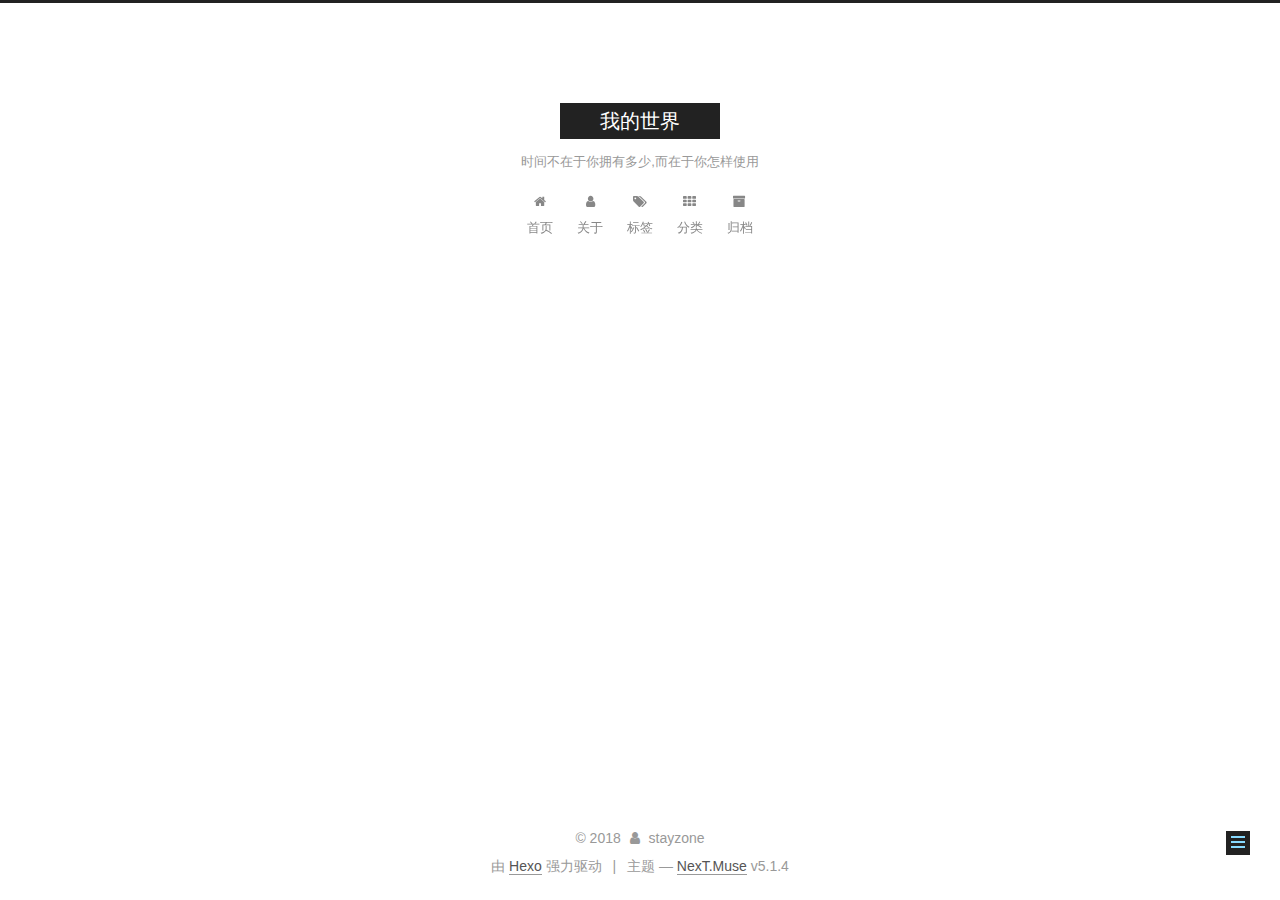
<file: 2018/11/08/my/index.html>
<!DOCTYPE html>



  


<html class="theme-next muse use-motion" lang="zh-Hans">
<head>
  <meta charset="UTF-8"/>
<meta http-equiv="X-UA-Compatible" content="IE=edge" />
<meta name="viewport" content="width=device-width, initial-scale=1, maximum-scale=1"/>
<meta name="theme-color" content="#222">









<meta http-equiv="Cache-Control" content="no-transform" />
<meta http-equiv="Cache-Control" content="no-siteapp" />
















  
  
  <link href="/lib/fancybox/source/jquery.fancybox.css?v=2.1.5" rel="stylesheet" type="text/css" />







<link href="/lib/font-awesome/css/font-awesome.min.css?v=4.6.2" rel="stylesheet" type="text/css" />

<link href="/css/main.css?v=5.1.4" rel="stylesheet" type="text/css" />


  <link rel="apple-touch-icon" sizes="180x180" href="/images/apple-touch-icon-next.png?v=5.1.4">


  <link rel="icon" type="image/png" sizes="32x32" href="/images/favicon-32x32-next.png?v=5.1.4">


  <link rel="icon" type="image/png" sizes="16x16" href="/images/favicon-16x16-next.png?v=5.1.4">


  <link rel="mask-icon" href="/images/logo.svg?v=5.1.4" color="#222">





  <meta name="keywords" content="Hexo, NexT" />










<meta name="description" content="路漫漫其修远兮">
<meta property="og:type" content="article">
<meta property="og:title" content="my">
<meta property="og:url" content="http://yoursite.com/2018/11/08/my/index.html">
<meta property="og:site_name" content="我的世界">
<meta property="og:description" content="路漫漫其修远兮">
<meta property="og:locale" content="zh-Hans">
<meta property="og:updated_time" content="2018-11-08T03:49:17.328Z">
<meta name="twitter:card" content="summary">
<meta name="twitter:title" content="my">
<meta name="twitter:description" content="路漫漫其修远兮">



<script type="text/javascript" id="hexo.configurations">
  var NexT = window.NexT || {};
  var CONFIG = {
    root: '/',
    scheme: 'Muse',
    version: '5.1.4',
    sidebar: {"display":"post","offset":12,"b2t":false,"scrollpercent":false,"onmobile":false},
    fancybox: true,
    tabs: true,
    motion: {"enable":true,"async":false,"transition":{"post_block":"fadeIn","post_header":"slideDownIn","post_body":"slideDownIn","coll_header":"slideLeftIn","sidebar":"slideUpIn"}},
    duoshuo: {
      userId: '0',
      author: '博主'
    },
    algolia: {
      applicationID: '',
      apiKey: '',
      indexName: '',
      hits: {"per_page":10},
      labels: {"input_placeholder":"Search for Posts","hits_empty":"We didn't find any results for the search: ${query}","hits_stats":"${hits} results found in ${time} ms"}
    }
  };
</script>



  <link rel="canonical" href="http://yoursite.com/2018/11/08/my/"/>





  <title>my | 我的世界</title>
  








</head>

<body itemscope itemtype="http://schema.org/WebPage" lang="zh-Hans">

  
  

  <div class="container  page-post-detail">
    <div class="headband"></div>

    <header id="header" class="header" itemscope itemtype="http://schema.org/WPHeader">
      <div class="header-inner"><div class="site-brand-wrapper">
  <div class="site-meta ">
    

    <div class="custom-logo-site-title">
      <a href="/"  class="brand" rel="start">
        <span class="logo-line-before"><i></i></span>
        <span class="site-title">我的世界</span>
        <span class="logo-line-after"><i></i></span>
      </a>
    </div>
      
        <p class="site-subtitle">时间不在于你拥有多少,而在于你怎样使用</p>
      
  </div>

  <div class="site-nav-toggle">
    <button>
      <span class="btn-bar"></span>
      <span class="btn-bar"></span>
      <span class="btn-bar"></span>
    </button>
  </div>
</div>

<nav class="site-nav">
  

  
    <ul id="menu" class="menu">
      
        
        <li class="menu-item menu-item-home">
          <a href="/" rel="section">
            
              <i class="menu-item-icon fa fa-fw fa-home"></i> <br />
            
            首页
          </a>
        </li>
      
        
        <li class="menu-item menu-item-about">
          <a href="/about/" rel="section">
            
              <i class="menu-item-icon fa fa-fw fa-user"></i> <br />
            
            关于
          </a>
        </li>
      
        
        <li class="menu-item menu-item-tags">
          <a href="/tags/" rel="section">
            
              <i class="menu-item-icon fa fa-fw fa-tags"></i> <br />
            
            标签
          </a>
        </li>
      
        
        <li class="menu-item menu-item-categories">
          <a href="/categories/" rel="section">
            
              <i class="menu-item-icon fa fa-fw fa-th"></i> <br />
            
            分类
          </a>
        </li>
      
        
        <li class="menu-item menu-item-archives">
          <a href="/archives/" rel="section">
            
              <i class="menu-item-icon fa fa-fw fa-archive"></i> <br />
            
            归档
          </a>
        </li>
      

      
    </ul>
  

  
</nav>



 </div>
    </header>

    <main id="main" class="main">
      <div class="main-inner">
        <div class="content-wrap">
          <div id="content" class="content">
            

  <div id="posts" class="posts-expand">
    

  

  
  
  

  <article class="post post-type-normal" itemscope itemtype="http://schema.org/Article">
  
  
  
  <div class="post-block">
    <link itemprop="mainEntityOfPage" href="http://yoursite.com/2018/11/08/my/">

    <span hidden itemprop="author" itemscope itemtype="http://schema.org/Person">
      <meta itemprop="name" content="stayzone">
      <meta itemprop="description" content="">
      <meta itemprop="image" content="/images/avatar.gif">
    </span>

    <span hidden itemprop="publisher" itemscope itemtype="http://schema.org/Organization">
      <meta itemprop="name" content="我的世界">
    </span>

    
      <header class="post-header">

        
        
          <h1 class="post-title" itemprop="name headline">my</h1>
        

        <div class="post-meta">
          <span class="post-time">
            
              <span class="post-meta-item-icon">
                <i class="fa fa-calendar-o"></i>
              </span>
              
                <span class="post-meta-item-text">发表于</span>
              
              <time title="创建于" itemprop="dateCreated datePublished" datetime="2018-11-08T11:49:17+08:00">
                2018-11-08
              </time>
            

            

            
          </span>

          

          
            
          

          
          

          

          

          

        </div>
      </header>
    

    
    
    
    <div class="post-body" itemprop="articleBody">

      
      

      
        
      
    </div>
    
    
    

    

    

    

    <footer class="post-footer">
      

      
      
      

      
        <div class="post-nav">
          <div class="post-nav-next post-nav-item">
            
              <a href="/2018/10/09/hello-world/" rel="next" title="Hello World">
                <i class="fa fa-chevron-left"></i> Hello World
              </a>
            
          </div>

          <span class="post-nav-divider"></span>

          <div class="post-nav-prev post-nav-item">
            
          </div>
        </div>
      

      
      
    </footer>
  </div>
  
  
  
  </article>



    <div class="post-spread">
      
    </div>
  </div>


          </div>
          


          

  



        </div>
        
          
  
  <div class="sidebar-toggle">
    <div class="sidebar-toggle-line-wrap">
      <span class="sidebar-toggle-line sidebar-toggle-line-first"></span>
      <span class="sidebar-toggle-line sidebar-toggle-line-middle"></span>
      <span class="sidebar-toggle-line sidebar-toggle-line-last"></span>
    </div>
  </div>

  <aside id="sidebar" class="sidebar">
    
    <div class="sidebar-inner">

      

      

      <section class="site-overview-wrap sidebar-panel sidebar-panel-active">
        <div class="site-overview">
          <div class="site-author motion-element" itemprop="author" itemscope itemtype="http://schema.org/Person">
            
              <p class="site-author-name" itemprop="name">stayzone</p>
              <p class="site-description motion-element" itemprop="description">路漫漫其修远兮</p>
          </div>

          <nav class="site-state motion-element">

            
              <div class="site-state-item site-state-posts">
              
                <a href="/archives/">
              
                  <span class="site-state-item-count">2</span>
                  <span class="site-state-item-name">日志</span>
                </a>
              </div>
            

            

            

          </nav>

          

          

          
          

          
          

          

        </div>
      </section>

      

      

    </div>
  </aside>


        
      </div>
    </main>

    <footer id="footer" class="footer">
      <div class="footer-inner">
        <div class="copyright">&copy; <span itemprop="copyrightYear">2018</span>
  <span class="with-love">
    <i class="fa fa-user"></i>
  </span>
  <span class="author" itemprop="copyrightHolder">stayzone</span>

  
</div>


  <div class="powered-by">由 <a class="theme-link" target="_blank" href="https://hexo.io">Hexo</a> 强力驱动</div>



  <span class="post-meta-divider">|</span>



  <div class="theme-info">主题 &mdash; <a class="theme-link" target="_blank" href="https://github.com/iissnan/hexo-theme-next">NexT.Muse</a> v5.1.4</div>




        







        
      </div>
    </footer>

    
      <div class="back-to-top">
        <i class="fa fa-arrow-up"></i>
        
      </div>
    

    

  </div>

  

<script type="text/javascript">
  if (Object.prototype.toString.call(window.Promise) !== '[object Function]') {
    window.Promise = null;
  }
</script>









  












  
  
    <script type="text/javascript" src="/lib/jquery/index.js?v=2.1.3"></script>
  

  
  
    <script type="text/javascript" src="/lib/fastclick/lib/fastclick.min.js?v=1.0.6"></script>
  

  
  
    <script type="text/javascript" src="/lib/jquery_lazyload/jquery.lazyload.js?v=1.9.7"></script>
  

  
  
    <script type="text/javascript" src="/lib/velocity/velocity.min.js?v=1.2.1"></script>
  

  
  
    <script type="text/javascript" src="/lib/velocity/velocity.ui.min.js?v=1.2.1"></script>
  

  
  
    <script type="text/javascript" src="/lib/fancybox/source/jquery.fancybox.pack.js?v=2.1.5"></script>
  


  


  <script type="text/javascript" src="/js/src/utils.js?v=5.1.4"></script>

  <script type="text/javascript" src="/js/src/motion.js?v=5.1.4"></script>



  
  

  
  <script type="text/javascript" src="/js/src/scrollspy.js?v=5.1.4"></script>
<script type="text/javascript" src="/js/src/post-details.js?v=5.1.4"></script>



  


  <script type="text/javascript" src="/js/src/bootstrap.js?v=5.1.4"></script>



  


  




	





  





  












  





  

  

  

  
  

  

  

  

</body>
</html>
</file>
<file: css/main.css>
/* normalize.css v3.0.2 | MIT License | git.io/normalize */
html {
  font-family: sans-serif; /* 1 */
  -ms-text-size-adjust: 100%; /* 2 */
  -webkit-text-size-adjust: 100%; /* 2 */
}
body {
  margin: 0;
}
article,
aside,
details,
figcaption,
figure,
footer,
header,
hgroup,
main,
menu,
nav,
section,
summary {
  display: block;
}
audio,
canvas,
progress,
video {
  display: inline-block; /* 1 */
  vertical-align: baseline; /* 2 */
}
audio:not([controls]) {
  display: none;
  height: 0;
}
[hidden],
template {
  display: none;
}
a {
  background-color: transparent;
}
a:active,
a:hover {
  outline: 0;
}
abbr[title] {
  border-bottom: 1px dotted;
}
b,
strong {
  font-weight: bold;
}
dfn {
  font-style: italic;
}
h1 {
  font-size: 2em;
  margin: 0.67em 0;
}
mark {
  background: #ff0;
  color: #000;
}
small {
  font-size: 80%;
}
sub,
sup {
  font-size: 75%;
  line-height: 0;
  position: relative;
  vertical-align: baseline;
}
sup {
  top: -0.5em;
}
sub {
  bottom: -0.25em;
}
img {
  border: 0;
}
svg:not(:root) {
  overflow: hidden;
}
figure {
  margin: 1em 40px;
}
hr {
  -moz-box-sizing: content-box;
  box-sizing: content-box;
  height: 0;
}
pre {
  overflow: auto;
}
code,
kbd,
pre,
samp {
  font-family: monospace, monospace;
  font-size: 1em;
}
button,
input,
optgroup,
select,
textarea {
  color: inherit; /* 1 */
  font: inherit; /* 2 */
  margin: 0; /* 3 */
}
button {
  overflow: visible;
}
button,
select {
  text-transform: none;
}
button,
html input[type="button"],
input[type="reset"],
input[type="submit"] {
  -webkit-appearance: button; /* 2 */
  cursor: pointer; /* 3 */
}
button[disabled],
html input[disabled] {
  cursor: default;
}
button::-moz-focus-inner,
input::-moz-focus-inner {
  border: 0;
  padding: 0;
}
input {
  line-height: normal;
}
input[type="checkbox"],
input[type="radio"] {
  box-sizing: border-box; /* 1 */
  padding: 0; /* 2 */
}
input[type="number"]::-webkit-inner-spin-button,
input[type="number"]::-webkit-outer-spin-button {
  height: auto;
}
input[type="search"] {
  -webkit-appearance: textfield; /* 1 */
  -moz-box-sizing: content-box;
  -webkit-box-sizing: content-box; /* 2 */
  box-sizing: content-box;
}
input[type="search"]::-webkit-search-cancel-button,
input[type="search"]::-webkit-search-decoration {
  -webkit-appearance: none;
}
fieldset {
  border: 1px solid #c0c0c0;
  margin: 0 2px;
  padding: 0.35em 0.625em 0.75em;
}
legend {
  border: 0; /* 1 */
  padding: 0; /* 2 */
}
textarea {
  overflow: auto;
}
optgroup {
  font-weight: bold;
}
table {
  border-collapse: collapse;
  border-spacing: 0;
}
td,
th {
  padding: 0;
}
::selection {
  background: #262a30;
  color: #fff;
}
body {
  position: relative;
  font-family: 'Lato', "PingFang SC", "Microsoft YaHei", sans-serif;
  font-size: 14px;
  line-height: 2;
  color: #555;
  background: #fff;
}
@media (max-width: 767px) {
  body {
    padding-right: 0 !important;
  }
}
@media (min-width: 768px) and (max-width: 991px) {
  body {
    padding-right: 0 !important;
  }
}
@media (min-width: 1600px) {
  body {
    font-size: 16px;
  }
}
h1,
h2,
h3,
h4,
h5,
h6 {
  margin: 0;
  padding: 0;
  font-weight: bold;
  line-height: 1.5;
  font-family: 'Lato', "PingFang SC", "Microsoft YaHei", sans-serif;
}
h2,
h3,
h4,
h5,
h6 {
  margin: 20px 0 15px;
}
h1 {
  font-size: 22px;
}
@media (max-width: 767px) {
  h1 {
    font-size: 18px;
  }
}
h2 {
  font-size: 20px;
}
@media (max-width: 767px) {
  h2 {
    font-size: 16px;
  }
}
h3 {
  font-size: 18px;
}
@media (max-width: 767px) {
  h3 {
    font-size: 14px;
  }
}
h4 {
  font-size: 16px;
}
@media (max-width: 767px) {
  h4 {
    font-size: 12px;
  }
}
h5 {
  font-size: 14px;
}
@media (max-width: 767px) {
  h5 {
    font-size: 10px;
  }
}
h6 {
  font-size: 12px;
}
@media (max-width: 767px) {
  h6 {
    font-size: 8px;
  }
}
p {
  margin: 0 0 20px 0;
}
a {
  color: #555;
  text-decoration: none;
  outline: none;
  border-bottom: 1px solid #999;
  word-wrap: break-word;
}
a:hover {
  color: #222;
  border-bottom-color: #222;
}
blockquote {
  margin: 0;
  padding: 0;
}
img {
  display: block;
  margin: auto;
  max-width: 100%;
  height: auto;
}
hr {
  margin: 40px 0;
  height: 3px;
  border: none;
  background-color: #ddd;
  background-image: repeating-linear-gradient(-45deg, #fff, #fff 4px, transparent 4px, transparent 8px);
}
blockquote {
  padding: 0 15px;
  color: #666;
  border-left: 4px solid #ddd;
}
blockquote cite::before {
  content: "-";
  padding: 0 5px;
}
dt {
  font-weight: 700;
}
dd {
  margin: 0;
  padding: 0;
}
kbd {
  border: 1px solid #ccc;
  border-radius: 0.2em;
  box-shadow: 0.1em 0.1em 0.2em rgba(0,0,0,0.1);
  background-color: #f9f9f9;
  font-family: inherit;
  background-image: -webkit-linear-gradient(top, #eee, #fff, #eee);
  padding: 0.1em 0.3em;
  white-space: nowrap;
}
.text-left {
  text-align: left;
}
.text-center {
  text-align: center;
}
.text-right {
  text-align: right;
}
.text-justify {
  text-align: justify;
}
.text-nowrap {
  white-space: nowrap;
}
.text-lowercase {
  text-transform: lowercase;
}
.text-uppercase {
  text-transform: uppercase;
}
.text-capitalize {
  text-transform: capitalize;
}
.center-block {
  display: block;
  margin-left: auto;
  margin-right: auto;
}
.clearfix:before,
.clearfix:after {
  content: " ";
  display: table;
}
.clearfix:after {
  clear: both;
}
.pullquote {
  width: 45%;
}
.pullquote.left {
  float: left;
  margin-left: 5px;
  margin-right: 10px;
}
.pullquote.right {
  float: right;
  margin-left: 10px;
  margin-right: 5px;
}
.affix.affix.affix {
  position: fixed;
}
.translation {
  margin-top: -20px;
  font-size: 14px;
  color: #999;
}
.scrollbar-measure {
  width: 100px;
  height: 100px;
  overflow: scroll;
  position: absolute;
  top: -9999px;
}
.use-motion .motion-element {
  opacity: 0;
}
table {
  margin: 20px 0;
  width: 100%;
  border-collapse: collapse;
  border-spacing: 0;
  border: 1px solid #ddd;
  font-size: 14px;
  table-layout: fixed;
  word-wrap: break-all;
}
table>tbody>tr:nth-of-type(odd) {
  background-color: #f9f9f9;
}
table>tbody>tr:hover {
  background-color: #f5f5f5;
}
caption,
th,
td {
  padding: 8px;
  text-align: left;
  vertical-align: middle;
  font-weight: normal;
}
th,
td {
  border-bottom: 3px solid #ddd;
  border-right: 1px solid #eee;
}
th {
  padding-bottom: 10px;
  font-weight: 700;
}
td {
  border-bottom-width: 1px;
}
html,
body {
  height: 100%;
}
.container {
  position: relative;
  min-height: 100%;
}
.header-inner {
  margin: 0 auto;
  padding: 100px 0 70px;
  width: 700px;
}
@media (min-width: 1600px) {
  .container .header-inner {
    width: 900px;
  }
}
.main {
  padding-bottom: 150px;
}
.main-inner {
  margin: 0 auto;
  width: 700px;
}
@media (min-width: 1600px) {
  .container .main-inner {
    width: 900px;
  }
}
.footer {
  position: absolute;
  left: 0;
  bottom: 0;
  width: 100%;
  min-height: 50px;
}
.footer-inner {
  box-sizing: border-box;
  margin: 20px auto;
  width: 700px;
}
@media (min-width: 1600px) {
  .container .footer-inner {
    width: 900px;
  }
}
pre,
.highlight {
  overflow: auto;
  margin: 20px 0;
  padding: 0;
  font-size: 13px;
  color: #4d4d4c;
  background: #f7f7f7;
  line-height: 1.6;
}
pre,
code {
  font-family: consolas, Menlo, "PingFang SC", "Microsoft YaHei", monospace;
}
code {
  padding: 2px 4px;
  word-wrap: break-word;
  color: #555;
  background: #eee;
  border-radius: 3px;
  font-size: 13px;
}
pre {
  padding: 10px;
}
pre code {
  padding: 0;
  color: #4d4d4c;
  background: none;
  text-shadow: none;
}
.highlight {
  border-radius: 1px;
}
.highlight pre {
  border: none;
  margin: 0;
  padding: 10px 0;
}
.highlight table {
  margin: 0;
  width: auto;
  border: none;
}
.highlight td {
  border: none;
  padding: 0;
}
.highlight figcaption {
  font-size: 1em;
  color: #4d4d4c;
  line-height: 1em;
  margin-bottom: 1em;
}
.highlight figcaption:before,
.highlight figcaption:after {
  content: " ";
  display: table;
}
.highlight figcaption:after {
  clear: both;
}
.highlight figcaption a {
  float: right;
  color: #4d4d4c;
}
.highlight figcaption a:hover {
  border-bottom-color: #4d4d4c;
}
.highlight .gutter pre {
  padding-left: 10px;
  padding-right: 10px;
  color: #869194;
  text-align: right;
  background-color: #eff2f3;
}
.highlight .code pre {
  width: 100%;
  padding-left: 10px;
  padding-right: 10px;
  background-color: #f7f7f7;
}
.highlight .line {
  height: 20px;
}
.gutter {
  -webkit-user-select: none;
  -moz-user-select: none;
  -ms-user-select: none;
  user-select: none;
}
.gist table {
  width: auto;
}
.gist table td {
  border: none;
}
pre .deletion {
  background: #fdd;
}
pre .addition {
  background: #dfd;
}
pre .meta {
  color: #8959a8;
}
pre .comment {
  color: #8e908c;
}
pre .variable,
pre .attribute,
pre .tag,
pre .regexp,
pre .ruby .constant,
pre .xml .tag .title,
pre .xml .pi,
pre .xml .doctype,
pre .html .doctype,
pre .css .id,
pre .css .class,
pre .css .pseudo {
  color: #c82829;
}
pre .number,
pre .preprocessor,
pre .built_in,
pre .literal,
pre .params,
pre .constant,
pre .command {
  color: #f5871f;
}
pre .ruby .class .title,
pre .css .rules .attribute,
pre .string,
pre .value,
pre .inheritance,
pre .header,
pre .ruby .symbol,
pre .xml .cdata,
pre .special,
pre .number,
pre .formula {
  color: #718c00;
}
pre .title,
pre .css .hexcolor {
  color: #3e999f;
}
pre .function,
pre .python .decorator,
pre .python .title,
pre .ruby .function .title,
pre .ruby .title .keyword,
pre .perl .sub,
pre .javascript .title,
pre .coffeescript .title {
  color: #4271ae;
}
pre .keyword,
pre .javascript .function {
  color: #8959a8;
}
.full-image.full-image.full-image.full-image {
  border: none;
  max-width: 100%;
  width: auto;
  margin: 20px auto 25px;
}
@media (min-width: 992px) {
  .full-image.full-image.full-image.full-image {
    max-width: none;
    width: 110%;
    margin: 25px -5%;
  }
}
.blockquote-center,
.page-home .post-type-quote blockquote,
.page-post-detail .post-type-quote blockquote {
  position: relative;
  margin: 40px 0;
  padding: 0;
  border-left: none;
  text-align: center;
}
.blockquote-center::before,
.page-home .post-type-quote blockquote::before,
.page-post-detail .post-type-quote blockquote::before,
.blockquote-center::after,
.page-home .post-type-quote blockquote::after,
.page-post-detail .post-type-quote blockquote::after {
  position: absolute;
  content: ' ';
  display: block;
  width: 100%;
  height: 24px;
  opacity: 0.2;
  background-repeat: no-repeat;
  background-position: 0 -6px;
  background-size: 22px 22px;
}
.blockquote-center::before,
.page-home .post-type-quote blockquote::before,
.page-post-detail .post-type-quote blockquote::before {
  top: -20px;
  background-image: url("../images/quote-l.svg");
  border-top: 1px solid #ccc;
}
.blockquote-center::after,
.page-home .post-type-quote blockquote::after,
.page-post-detail .post-type-quote blockquote::after {
  bottom: -20px;
  background-image: url("../images/quote-r.svg");
  border-bottom: 1px solid #ccc;
  background-position: 100% 8px;
}
.blockquote-center p,
.page-home .post-type-quote blockquote p,
.page-post-detail .post-type-quote blockquote p,
.blockquote-center div,
.page-home .post-type-quote blockquote div,
.page-post-detail .post-type-quote blockquote div {
  text-align: center;
}
.post .post-body .group-picture img {
  box-sizing: border-box;
  padding: 0 3px;
  border: none;
}
.post .group-picture-row {
  overflow: hidden;
  margin-top: 6px;
}
.post .group-picture-row:first-child {
  margin-top: 0;
}
.post .group-picture-column {
  float: left;
}
.page-post-detail .post-body .group-picture-column {
  float: none;
  margin-top: 10px;
  width: auto !important;
}
.page-post-detail .post-body .group-picture-column img {
  margin: 0 auto;
}
.page-archive .group-picture-container {
  overflow: hidden;
}
.page-archive .group-picture-row {
  float: left;
}
.page-archive .group-picture-row:first-child {
  margin-top: 6px;
}
.page-archive .group-picture-column {
  max-width: 150px;
  max-height: 150px;
}
.post-body .note {
  position: relative;
  padding: 15px;
  margin-bottom: 20px;
  border: 1px solid #eee;
  border-left-width: 5px;
  border-radius: 3px;
}
.post-body .note h2,
.post-body .note h3,
.post-body .note h4,
.post-body .note h5,
.post-body .note h6 {
  margin-top: 0;
  margin-bottom: 0;
  border-bottom: initial;
  padding-top: 0 !important;
}
.post-body .note p:first-child,
.post-body .note ul:first-child,
.post-body .note ol:first-child,
.post-body .note table:first-child,
.post-body .note pre:first-child,
.post-body .note blockquote:first-child {
  margin-top: 0;
}
.post-body .note p:last-child,
.post-body .note ul:last-child,
.post-body .note ol:last-child,
.post-body .note table:last-child,
.post-body .note pre:last-child,
.post-body .note blockquote:last-child {
  margin-bottom: 0;
}
.post-body .note.default {
  border-left-color: #777;
}
.post-body .note.default h2,
.post-body .note.default h3,
.post-body .note.default h4,
.post-body .note.default h5,
.post-body .note.default h6 {
  color: #777;
}
.post-body .note.primary {
  border-left-color: #6f42c1;
}
.post-body .note.primary h2,
.post-body .note.primary h3,
.post-body .note.primary h4,
.post-body .note.primary h5,
.post-body .note.primary h6 {
  color: #6f42c1;
}
.post-body .note.info {
  border-left-color: #428bca;
}
.post-body .note.info h2,
.post-body .note.info h3,
.post-body .note.info h4,
.post-body .note.info h5,
.post-body .note.info h6 {
  color: #428bca;
}
.post-body .note.success {
  border-left-color: #5cb85c;
}
.post-body .note.success h2,
.post-body .note.success h3,
.post-body .note.success h4,
.post-body .note.success h5,
.post-body .note.success h6 {
  color: #5cb85c;
}
.post-body .note.warning {
  border-left-color: #f0ad4e;
}
.post-body .note.warning h2,
.post-body .note.warning h3,
.post-body .note.warning h4,
.post-body .note.warning h5,
.post-body .note.warning h6 {
  color: #f0ad4e;
}
.post-body .note.danger {
  border-left-color: #d9534f;
}
.post-body .note.danger h2,
.post-body .note.danger h3,
.post-body .note.danger h4,
.post-body .note.danger h5,
.post-body .note.danger h6 {
  color: #d9534f;
}
.post-body .label {
  display: inline;
  padding: 0 2px;
  white-space: nowrap;
}
.post-body .label.default {
  background-color: #f0f0f0;
}
.post-body .label.primary {
  background-color: #efe6f7;
}
.post-body .label.info {
  background-color: #e5f2f8;
}
.post-body .label.success {
  background-color: #e7f4e9;
}
.post-body .label.warning {
  background-color: #fcf6e1;
}
.post-body .label.danger {
  background-color: #fae8eb;
}
.post-body .tabs {
  position: relative;
  display: block;
  margin-bottom: 20px;
  padding-top: 10px;
}
.post-body .tabs ul.nav-tabs {
  margin: 0;
  padding: 0;
  display: flex;
  margin-bottom: -1px;
}
@media (max-width: 413px) {
  .post-body .tabs ul.nav-tabs {
    display: block;
    margin-bottom: 5px;
  }
}
.post-body .tabs ul.nav-tabs li.tab {
  list-style-type: none !important;
  margin: 0 0.25em 0 0;
  border-top: 3px solid transparent;
  border-left: 1px solid transparent;
  border-right: 1px solid transparent;
}
@media (max-width: 413px) {
  .post-body .tabs ul.nav-tabs li.tab {
    margin: initial;
    border-top: 1px solid transparent;
    border-left: 3px solid transparent;
    border-right: 1px solid transparent;
    border-bottom: 1px solid transparent;
  }
}
.post-body .tabs ul.nav-tabs li.tab a {
  outline: 0;
  border-bottom: initial;
  display: block;
  line-height: 1.8em;
  padding: 0.25em 0.75em;
  transition-duration: 0.2s;
  transition-timing-function: ease-out;
  transition-delay: 0s;
}
.post-body .tabs ul.nav-tabs li.tab a i {
  width: 1.285714285714286em;
}
.post-body .tabs ul.nav-tabs li.tab.active {
  border-top: 3px solid #fc6423;
  border-left: 1px solid #ddd;
  border-right: 1px solid #ddd;
  background-color: #fff;
}
@media (max-width: 413px) {
  .post-body .tabs ul.nav-tabs li.tab.active {
    border-top: 1px solid #ddd;
    border-left: 3px solid #fc6423;
    border-right: 1px solid #ddd;
    border-bottom: 1px solid #ddd;
  }
}
.post-body .tabs ul.nav-tabs li.tab.active a {
  cursor: default;
  color: #555;
}
.post-body .tabs .tab-content {
  background-color: #fff;
}
.post-body .tabs .tab-content .tab-pane {
  border: 1px solid #ddd;
  padding: 20px 20px 0 20px;
}
.post-body .tabs .tab-content .tab-pane:not(.active) {
  display: none !important;
}
.post-body .tabs .tab-content .tab-pane.active {
  display: block !important;
}
.btn {
  display: inline-block;
  padding: 0 20px;
  font-size: 14px;
  color: #fff;
  background: #222;
  border: 2px solid #222;
  text-decoration: none;
  border-radius: 0;
  transition-property: background-color;
  transition-duration: 0.2s;
  transition-timing-function: ease-in-out;
  transition-delay: 0s;
  line-height: 2;
}
.btn:hover {
  border-color: #222;
  color: #222;
  background: #fff;
}
.btn +.btn {
  margin: 0 0 8px 8px;
}
.btn .fa-fw {
  width: 1.285714285714286em;
  text-align: left;
}
.btn-bar {
  display: block;
  width: 22px;
  height: 2px;
  background: #555;
  border-radius: 1px;
}
.btn-bar+.btn-bar {
  margin-top: 4px;
}
.pagination {
  margin: 120px 0 40px;
  text-align: center;
  border-top: 1px solid #eee;
}
.page-number-basic,
.pagination .prev,
.pagination .next,
.pagination .page-number,
.pagination .space {
  display: inline-block;
  position: relative;
  top: -1px;
  margin: 0 10px;
  padding: 0 11px;
}
@media (max-width: 767px) {
  .page-number-basic,
  .pagination .prev,
  .pagination .next,
  .pagination .page-number,
  .pagination .space {
    margin: 0 5px;
  }
}
.pagination .prev,
.pagination .next,
.pagination .page-number {
  border-bottom: 0;
  border-top: 1px solid #eee;
  transition-property: border-color;
  transition-duration: 0.2s;
  transition-timing-function: ease-in-out;
  transition-delay: 0s;
}
.pagination .prev:hover,
.pagination .next:hover,
.pagination .page-number:hover {
  border-top-color: #222;
}
.pagination .space {
  padding: 0;
  margin: 0;
}
.pagination .prev {
  margin-left: 0;
}
.pagination .next {
  margin-right: 0;
}
.pagination .page-number.current {
  color: #fff;
  background: #ccc;
  border-top-color: #ccc;
}
@media (max-width: 767px) {
  .pagination {
    border-top: none;
  }
  .pagination .prev,
  .pagination .next,
  .pagination .page-number {
    margin-bottom: 10px;
    border-top: 0;
    border-bottom: 1px solid #eee;
    padding: 0 10px;
  }
  .pagination .prev:hover,
  .pagination .next:hover,
  .pagination .page-number:hover {
    border-bottom-color: #222;
  }
}
.comments {
  margin: 60px 20px 0;
}
.tag-cloud {
  text-align: center;
}
.tag-cloud a {
  display: inline-block;
  margin: 10px;
}
.back-to-top {
  box-sizing: border-box;
  position: fixed;
  bottom: -100px;
  right: 30px;
  z-index: 1050;
  padding: 0 6px;
  width: 24px;
  background: #222;
  font-size: 12px;
  opacity: 1;
  color: #fff;
  cursor: pointer;
  text-align: center;
  -webkit-transform: translateZ(0);
  transition-property: bottom;
  transition-duration: 0.2s;
  transition-timing-function: ease-in-out;
  transition-delay: 0s;
}
@media (min-width: 768px) and (max-width: 991px) {
  .back-to-top {
    display: none !important;
  }
}
@media (max-width: 767px) {
  .back-to-top {
    display: none !important;
  }
}
.back-to-top.back-to-top-on {
  bottom: 19px;
}
.header {
  background: transparent;
}
.header-inner {
  position: relative;
}
.headband {
  height: 3px;
  background: #222;
}
.site-meta {
  margin: 0;
  text-align: center;
}
@media (max-width: 767px) {
  .site-meta {
    text-align: center;
  }
}
.brand {
  position: relative;
  display: inline-block;
  padding: 0 40px;
  color: #fff;
  background: #222;
  border-bottom: none;
}
.brand:hover {
  color: #fff;
}
.logo {
  display: inline-block;
  margin-right: 5px;
  line-height: 36px;
  vertical-align: top;
}
.site-title {
  display: inline-block;
  vertical-align: top;
  line-height: 36px;
  font-size: 20px;
  font-weight: normal;
  font-family: 'Lato', "PingFang SC", "Microsoft YaHei", sans-serif;
}
.site-subtitle {
  margin-top: 10px;
  font-size: 13px;
  color: #999;
}
.use-motion .brand {
  opacity: 0;
}
.use-motion .logo,
.use-motion .site-title,
.use-motion .site-subtitle {
  opacity: 0;
  position: relative;
  top: -10px;
}
.site-nav-toggle {
  display: none;
  position: absolute;
  top: 10px;
  left: 10px;
}
@media (max-width: 767px) {
  .site-nav-toggle {
    display: block;
  }
}
.site-nav-toggle button {
  margin-top: 2px;
  padding: 9px 10px;
  background: transparent;
  border: none;
}
@media (max-width: 767px) {
  .site-nav {
    display: none;
    margin: 0 -10px;
    padding: 0 10px;
    clear: both;
    border-top: 1px solid #ddd;
  }
}
@media (min-width: 768px) and (max-width: 991px) {
  .site-nav {
    display: block !important;
  }
}
@media (min-width: 992px) {
  .site-nav {
    display: block !important;
  }
}
.menu {
  margin-top: 20px;
  padding-left: 0;
  text-align: center;
}
.menu .menu-item {
  display: inline-block;
  margin: 0 10px;
  list-style: none;
}
@media screen and (max-width: 767px) {
  .menu .menu-item {
    margin-top: 10px;
  }
}
.menu .menu-item a {
  display: block;
  font-size: 13px;
  line-height: inherit;
  border-bottom: 1px solid transparent;
  transition-property: border-color;
  transition-duration: 0.2s;
  transition-timing-function: ease-in-out;
  transition-delay: 0s;
}
.menu .menu-item a:hover {
  border-bottom-color: #222;
}
.menu .menu-item .fa {
  margin-right: 5px;
}
.use-motion .menu-item {
  opacity: 0;
}
.post-body {
  font-family: 'Lato', "PingFang SC", "Microsoft YaHei", sans-serif;
}
@media (max-width: 767px) {
  .post-body {
    word-break: break-word;
  }
}
.post-body .fancybox img {
  display: block !important;
  margin: 0 auto;
  cursor: pointer;
  cursor: zoom-in;
  cursor: -webkit-zoom-in;
}
.post-body .image-caption,
.post-body .figure .caption {
  margin: -20px auto 15px;
  text-align: center;
  font-size: 14px;
  color: #999;
  font-weight: bold;
  line-height: 1;
}
.post-sticky-flag {
  display: inline-block;
  font-size: 16px;
  -ms-transform: rotate(30deg);
  -webkit-transform: rotate(30deg);
  -moz-transform: rotate(30deg);
  -ms-transform: rotate(30deg);
  -o-transform: rotate(30deg);
  transform: rotate(30deg);
}
.use-motion .post-block,
.use-motion .pagination,
.use-motion .comments {
  opacity: 0;
}
.use-motion .post-header {
  opacity: 0;
}
.use-motion .post-body {
  opacity: 0;
}
.use-motion .collection-title {
  opacity: 0;
}
.posts-expand {
  padding-top: 40px;
}
@media (max-width: 767px) {
  .posts-expand {
    margin: 0 20px;
  }
  .post-body pre .gutter pre {
    padding-right: 10px;
  }
  .post-body .highlight {
    margin-left: 0px;
    margin-right: 0px;
    padding: 0;
  }
  .post-body .highlight .gutter pre {
    padding-right: 10px;
  }
}
@media (min-width: 992px) {
  .posts-expand .post-body {
    text-align: justify;
  }
}
.posts-expand .post-body h2,
.posts-expand .post-body h3,
.posts-expand .post-body h4,
.posts-expand .post-body h5,
.posts-expand .post-body h6 {
  padding-top: 10px;
}
.posts-expand .post-body h2 .header-anchor,
.posts-expand .post-body h3 .header-anchor,
.posts-expand .post-body h4 .header-anchor,
.posts-expand .post-body h5 .header-anchor,
.posts-expand .post-body h6 .header-anchor {
  float: right;
  margin-left: 10px;
  color: #ccc;
  border-bottom-style: none;
  visibility: hidden;
}
.posts-expand .post-body h2 .header-anchor:hover,
.posts-expand .post-body h3 .header-anchor:hover,
.posts-expand .post-body h4 .header-anchor:hover,
.posts-expand .post-body h5 .header-anchor:hover,
.posts-expand .post-body h6 .header-anchor:hover {
  color: inherit;
}
.posts-expand .post-body h2:hover .header-anchor,
.posts-expand .post-body h3:hover .header-anchor,
.posts-expand .post-body h4:hover .header-anchor,
.posts-expand .post-body h5:hover .header-anchor,
.posts-expand .post-body h6:hover .header-anchor {
  visibility: visible;
}
.posts-expand .post-body ul li {
  list-style: circle;
}
.posts-expand .post-body img {
  box-sizing: border-box;
  margin: auto;
  padding: 3px;
  border: 1px solid #ddd;
}
.posts-expand .post-body .fancybox img {
  margin: 0 auto 25px;
}
@media (max-width: 767px) {
  .posts-collapse {
    margin: 0 20px;
  }
  .posts-collapse .post-title,
  .posts-collapse .post-meta {
    display: block;
    width: auto;
    text-align: left;
  }
}
.posts-collapse {
  position: relative;
  z-index: 1010;
  margin-left: 55px;
}
.posts-collapse::after {
  content: " ";
  position: absolute;
  top: 20px;
  left: 0;
  margin-left: -2px;
  width: 4px;
  height: 100%;
  background: #f5f5f5;
  z-index: -1;
}
@media (max-width: 767px) {
  .posts-collapse {
    margin: 0 20px;
  }
}
.posts-collapse .collection-title {
  position: relative;
  margin: 60px 0;
}
.posts-collapse .collection-title h1,
.posts-collapse .collection-title h2 {
  margin-left: 20px;
}
.posts-collapse .collection-title small {
  color: #bbb;
  margin-left: 5px;
}
.posts-collapse .collection-title::before {
  content: " ";
  position: absolute;
  left: 0;
  top: 50%;
  margin-left: -4px;
  margin-top: -4px;
  width: 8px;
  height: 8px;
  background: #bbb;
  border-radius: 50%;
}
.posts-collapse .post {
  margin: 30px 0;
}
.posts-collapse .post-header {
  position: relative;
  transition-duration: 0.2s;
  transition-timing-function: ease-in-out;
  transition-delay: 0s;
  transition-property: border;
  border-bottom: 1px dashed #ccc;
}
.posts-collapse .post-header::before {
  content: " ";
  position: absolute;
  left: 0;
  top: 12px;
  width: 6px;
  height: 6px;
  margin-left: -4px;
  background: #bbb;
  border-radius: 50%;
  border: 1px solid #fff;
  transition-duration: 0.2s;
  transition-timing-function: ease-in-out;
  transition-delay: 0s;
  transition-property: background;
}
.posts-collapse .post-header:hover {
  border-bottom-color: #666;
}
.posts-collapse .post-header:hover::before {
  background: #222;
}
.posts-collapse .post-meta {
  position: absolute;
  font-size: 12px;
  left: 20px;
  top: 5px;
}
.posts-collapse .post-comments-count {
  display: none;
}
.posts-collapse .post-title {
  margin-left: 60px;
  font-size: 16px;
  font-weight: normal;
  line-height: inherit;
}
.posts-collapse .post-title::after {
  margin-left: 3px;
  opacity: 0.6;
}
.posts-collapse .post-title a {
  color: #666;
  border-bottom: none;
}
.page-home .post-type-quote .post-header,
.page-post-detail .post-type-quote .post-header,
.page-home .post-type-quote .post-tags,
.page-post-detail .post-type-quote .post-tags {
  display: none;
}
.posts-expand .post-title {
  text-align: center;
  word-break: break-word;
  font-weight: 400;
}
.posts-expand .post-title-link {
  display: inline-block;
  position: relative;
  color: #555;
  border-bottom: none;
  line-height: 1.2;
  vertical-align: top;
}
.posts-expand .post-title-link::before {
  content: "";
  position: absolute;
  width: 100%;
  height: 2px;
  bottom: 0;
  left: 0;
  background-color: #000;
  visibility: hidden;
  -webkit-transform: scaleX(0);
  -moz-transform: scaleX(0);
  -ms-transform: scaleX(0);
  -o-transform: scaleX(0);
  transform: scaleX(0);
  transition-duration: 0.2s;
  transition-timing-function: ease-in-out;
  transition-delay: 0s;
}
.posts-expand .post-title-link:hover::before {
  visibility: visible;
  -webkit-transform: scaleX(1);
  -moz-transform: scaleX(1);
  -ms-transform: scaleX(1);
  -o-transform: scaleX(1);
  transform: scaleX(1);
}
.posts-expand .post-title-link .fa {
  font-size: 16px;
}
.posts-expand .post-meta {
  margin: 3px 0 60px 0;
  color: #999;
  font-family: 'Lato', "PingFang SC", "Microsoft YaHei", sans-serif;
  font-size: 12px;
  text-align: center;
}
.posts-expand .post-meta .post-category-list {
  display: inline-block;
  margin: 0;
  padding: 3px;
}
.posts-expand .post-meta .post-category-list-link {
  color: #999;
}
.posts-expand .post-meta .post-description {
  font-size: 14px;
  margin-top: 2px;
}
.post-meta-divider {
  margin: 0 0.5em;
}
.post-meta-item-icon {
  margin-right: 3px;
}
@media (min-width: 768px) and (max-width: 991px) {
  .post-meta-item-icon {
    display: inline-block;
  }
}
@media (max-width: 767px) {
  .post-meta-item-icon {
    display: inline-block;
  }
}
@media (min-width: 768px) and (max-width: 991px) {
  .post-meta-item-text {
    display: none;
  }
}
@media (max-width: 767px) {
  .post-meta-item-text {
    display: none;
  }
}
@media (max-width: 767px) {
  .posts-expand .post-comments-count {
    display: none;
  }
}
.post-button {
  margin-top: 40px;
}
.posts-expand .post-tags {
  margin-top: 40px;
  text-align: center;
}
.posts-expand .post-tags a {
  display: inline-block;
  margin-right: 10px;
  font-size: 13px;
}
.post-nav {
  display: table;
  margin-top: 15px;
  width: 100%;
  border-top: 1px solid #eee;
}
.post-nav-divider {
  display: table-cell;
  width: 10%;
}
.post-nav-item {
  display: table-cell;
  padding: 10px 0 0 0;
  width: 45%;
  vertical-align: top;
}
.post-nav-item a {
  position: relative;
  display: block;
  line-height: 25px;
  font-size: 14px;
  color: #555;
  border-bottom: none;
}
.post-nav-item a:hover {
  color: #222;
  border-bottom: none;
}
.post-nav-item a:active {
  top: 2px;
}
.post-nav-item .fa {
  position: absolute;
  top: 8px;
  left: 0;
  font-size: 12px;
}
.post-nav-next a {
  padding-left: 15px;
}
.post-nav-prev {
  text-align: right;
}
.post-nav-prev a {
  padding-right: 15px;
}
.post-nav-prev .fa {
  right: 0;
  left: auto;
}
.posts-expand .post-eof {
  display: block;
  margin: 80px auto 60px;
  width: 8%;
  height: 1px;
  background: #ccc;
  text-align: center;
}
.post:last-child .post-eof.post-eof.post-eof {
  display: none;
}
.post-gallery {
  display: table;
  table-layout: fixed;
  width: 100%;
  border-collapse: separate;
}
.post-gallery-row {
  display: table-row;
}
.post-gallery .post-gallery-img {
  display: table-cell;
  text-align: center;
  vertical-align: middle;
  border: none;
}
.post-gallery .post-gallery-img img {
  max-width: 100%;
  max-height: 100%;
  border: none;
}
.fancybox-close,
.fancybox-close:hover {
  border: none;
}
.rtl.post-body p,
.rtl.post-body a,
.rtl.post-body h1,
.rtl.post-body h2,
.rtl.post-body h3,
.rtl.post-body h4,
.rtl.post-body h5,
.rtl.post-body h6,
.rtl.post-body li,
.rtl.post-body ul,
.rtl.post-body ol {
  direction: rtl;
  font-family: UKIJ Ekran;
}
.rtl.post-title {
  font-family: UKIJ Ekran;
}
.sidebar {
  position: fixed;
  right: 0;
  top: 0;
  bottom: 0;
  width: 0;
  z-index: 1040;
  box-shadow: inset 0 2px 6px #000;
  background: #222;
  -webkit-transform: translateZ(0);
}
.sidebar a {
  color: #999;
  border-bottom-color: #555;
}
.sidebar a:hover {
  color: #eee;
}
@media (min-width: 768px) and (max-width: 991px) {
  .sidebar {
    display: none !important;
  }
}
@media (max-width: 767px) {
  .sidebar {
    display: none !important;
  }
}
.sidebar-inner {
  position: relative;
  padding: 20px 10px;
  color: #999;
  text-align: center;
}
.site-overview-wrap {
  overflow: hidden;
}
.site-overview {
  overflow-y: auto;
  overflow-x: hidden;
}
.sidebar-toggle {
  position: fixed;
  right: 30px;
  bottom: 45px;
  width: 14px;
  height: 14px;
  padding: 5px;
  background: #222;
  line-height: 0;
  z-index: 1050;
  cursor: pointer;
  -webkit-transform: translateZ(0);
}
@media (min-width: 768px) and (max-width: 991px) {
  .sidebar-toggle {
    display: none !important;
  }
}
@media (max-width: 767px) {
  .sidebar-toggle {
    display: none !important;
  }
}
.sidebar-toggle-line {
  position: relative;
  display: inline-block;
  vertical-align: top;
  height: 2px;
  width: 100%;
  background: #fff;
  margin-top: 3px;
}
.sidebar-toggle-line:first-child {
  margin-top: 0;
}
.site-author-image {
  display: block;
  margin: 0 auto;
  padding: 2px;
  max-width: 96px;
  height: auto;
  border: 2px solid #333;
}
.site-author-name {
  margin: 5px 0 0;
  text-align: center;
  color: #f5f5f5;
  font-weight: normal;
}
.site-description {
  margin-top: 5px;
  text-align: center;
  font-size: 14px;
  color: #999;
}
.site-state {
  overflow: hidden;
  line-height: 1.4;
  white-space: nowrap;
  text-align: center;
}
.site-state-item {
  display: inline-block;
  padding: 0 15px;
  border-left: 1px solid #333;
}
.site-state-item:first-child {
  border-left: none;
}
.site-state-item a {
  border-bottom: none;
}
.site-state-item-count {
  display: block;
  text-align: center;
  color: inherit;
  font-weight: 600;
  font-size: 18px;
}
.site-state-item-name {
  font-size: 13px;
  color: inherit;
}
.feed-link {
  margin-top: 20px;
}
.feed-link a {
  display: inline-block;
  padding: 0 15px;
  color: #fc6423;
  border: 1px solid #fc6423;
  border-radius: 4px;
}
.feed-link a i {
  color: #fc6423;
  font-size: 14px;
}
.feed-link a:hover {
  color: #fff;
  background: #fc6423;
}
.feed-link a:hover i {
  color: #fff;
}
.links-of-author {
  margin-top: 20px;
}
.links-of-author a {
  display: inline-block;
  vertical-align: middle;
  margin-right: 10px;
  margin-bottom: 10px;
  border-bottom-color: #555;
  font-size: 13px;
}
.links-of-author a:before {
  display: inline-block;
  vertical-align: middle;
  margin-right: 3px;
  content: " ";
  width: 4px;
  height: 4px;
  border-radius: 50%;
  background: #ad660e;
}
.links-of-blogroll {
  font-size: 13px;
}
.links-of-blogroll-title {
  margin-top: 20px;
  font-size: 14px;
  font-weight: 600;
}
.links-of-blogroll-list {
  margin: 0;
  padding: 0;
  list-style: none;
}
.links-of-blogroll-item {
  padding: 2px 10px;
}
.links-of-blogroll-item a {
  max-width: 280px;
  box-sizing: border-box;
  display: inline-block;
  overflow: hidden;
  white-space: nowrap;
  text-overflow: ellipsis;
}
.sidebar-nav {
  margin: 0 0 20px;
  padding-left: 0;
}
.sidebar-nav li {
  display: inline-block;
  cursor: pointer;
  border-bottom: 1px solid transparent;
  font-size: 14px;
  color: #555;
}
.sidebar-nav li:hover {
  color: #f5f5f5;
}
.page-post-detail .sidebar-nav-toc {
  padding: 0 5px;
}
.page-post-detail .sidebar-nav-overview {
  margin-left: 10px;
}
.sidebar-nav .sidebar-nav-active {
  color: #87daff;
  border-bottom-color: #87daff;
}
.sidebar-nav .sidebar-nav-active:hover {
  color: #87daff;
}
.sidebar-panel {
  display: none;
}
.sidebar-panel-active {
  display: block;
}
.post-toc-empty {
  font-size: 14px;
  color: #666;
}
.post-toc-wrap {
  overflow: hidden;
}
.post-toc {
  overflow: auto;
}
.post-toc ol {
  margin: 0;
  padding: 0 2px 5px 10px;
  text-align: left;
  list-style: none;
  font-size: 14px;
}
.post-toc ol > ol {
  padding-left: 0;
}
.post-toc ol a {
  transition-duration: 0.2s;
  transition-timing-function: ease-in-out;
  transition-delay: 0s;
  transition-property: all;
  color: #999;
  border-bottom-color: #555;
}
.post-toc ol a:hover {
  color: #ccc;
  border-bottom-color: #ccc;
}
.post-toc .nav-item {
  overflow: hidden;
  text-overflow: ellipsis;
  text-align: justify;
  white-space: nowrap;
  line-height: 1.8;
}
.post-toc .nav .nav-child {
  display: none;
}
.post-toc .nav .active > .nav-child {
  display: block;
}
.post-toc .nav .active-current > .nav-child {
  display: block;
}
.post-toc .nav .active-current > .nav-child > .nav-item {
  display: block;
}
.post-toc .nav .active > a {
  color: #87daff;
  border-bottom-color: #87daff;
}
.post-toc .nav .active-current > a {
  color: #87daff;
}
.post-toc .nav .active-current > a:hover {
  color: #87daff;
}
.footer {
  font-size: 14px;
  color: #999;
}
.footer img {
  border: none;
}
.footer-inner {
  text-align: center;
}
.with-love {
  display: inline-block;
  margin: 0 5px;
}
.powered-by,
.theme-info {
  display: inline-block;
}
.cc-license {
  margin-top: 10px;
  text-align: center;
}
.cc-license .cc-opacity {
  opacity: 0.7;
  border-bottom: none;
}
.cc-license .cc-opacity:hover {
  opacity: 0.9;
}
.cc-license img {
  display: inline-block;
}
.theme-next #ds-thread #ds-reset {
  color: #555;
}
.theme-next #ds-thread #ds-reset .ds-replybox {
  margin-bottom: 30px;
}
.theme-next #ds-thread #ds-reset .ds-replybox .ds-avatar,
.theme-next #ds-reset .ds-avatar img {
  box-shadow: none;
}
.theme-next #ds-thread #ds-reset .ds-textarea-wrapper {
  border-color: #c7d4e1;
  background: none;
  border-top-right-radius: 3px;
  border-top-left-radius: 3px;
}
.theme-next #ds-thread #ds-reset .ds-textarea-wrapper textarea {
  height: 60px;
}
.theme-next #ds-reset .ds-rounded-top {
  border-radius: 0;
}
.theme-next #ds-thread #ds-reset .ds-post-toolbar {
  box-sizing: border-box;
  border: 1px solid #c7d4e1;
  background: #f6f8fa;
}
.theme-next #ds-thread #ds-reset .ds-post-options {
  height: 40px;
  border: none;
  background: none;
}
.theme-next #ds-thread #ds-reset .ds-toolbar-buttons {
  top: 11px;
}
.theme-next #ds-thread #ds-reset .ds-sync {
  top: 5px;
}
.theme-next #ds-thread #ds-reset .ds-post-button {
  top: 4px;
  right: 5px;
  width: 90px;
  height: 30px;
  border: 1px solid #c5ced7;
  border-radius: 3px;
  background-image: linear-gradient(#fbfbfc, #f5f7f9);
  color: #60676d;
}
.theme-next #ds-thread #ds-reset .ds-post-button:hover {
  background-position: 0 -30px;
  color: #60676d;
}
.theme-next #ds-thread #ds-reset .ds-comments-info {
  padding: 10px 0;
}
.theme-next #ds-thread #ds-reset .ds-sort {
  display: none;
}
.theme-next #ds-thread #ds-reset li.ds-tab a.ds-current {
  border: none;
  background: #f6f8fa;
  color: #60676d;
}
.theme-next #ds-thread #ds-reset li.ds-tab a.ds-current:hover {
  background-color: #e9f0f7;
  color: #60676d;
}
.theme-next #ds-thread #ds-reset li.ds-tab a {
  border-radius: 2px;
  padding: 5px;
}
.theme-next #ds-thread #ds-reset .ds-login-buttons p {
  color: #999;
  line-height: 36px;
}
.theme-next #ds-thread #ds-reset .ds-login-buttons .ds-service-list li {
  height: 28px;
}
.theme-next #ds-thread #ds-reset .ds-service-list a {
  background: none;
  padding: 5px;
  border: 1px solid;
  border-radius: 3px;
  text-align: center;
}
.theme-next #ds-thread #ds-reset .ds-service-list a:hover {
  color: #fff;
  background: #666;
}
.theme-next #ds-thread #ds-reset .ds-service-list .ds-weibo {
  color: #fc9b00;
  border-color: #fc9b00;
}
.theme-next #ds-thread #ds-reset .ds-service-list .ds-weibo:hover {
  background: #fc9b00;
}
.theme-next #ds-thread #ds-reset .ds-service-list .ds-qq {
  color: #60a3ec;
  border-color: #60a3ec;
}
.theme-next #ds-thread #ds-reset .ds-service-list .ds-qq:hover {
  background: #60a3ec;
}
.theme-next #ds-thread #ds-reset .ds-service-list .ds-renren {
  color: #2e7ac4;
  border-color: #2e7ac4;
}
.theme-next #ds-thread #ds-reset .ds-service-list .ds-renren:hover {
  background: #2e7ac4;
}
.theme-next #ds-thread #ds-reset .ds-service-list .ds-douban {
  color: #37994c;
  border-color: #37994c;
}
.theme-next #ds-thread #ds-reset .ds-service-list .ds-douban:hover {
  background: #37994c;
}
.theme-next #ds-thread #ds-reset .ds-service-list .ds-kaixin {
  color: #fef20d;
  border-color: #fef20d;
}
.theme-next #ds-thread #ds-reset .ds-service-list .ds-kaixin:hover {
  background: #fef20d;
}
.theme-next #ds-thread #ds-reset .ds-service-list .ds-netease {
  color: #f00;
  border-color: #f00;
}
.theme-next #ds-thread #ds-reset .ds-service-list .ds-netease:hover {
  background: #f00;
}
.theme-next #ds-thread #ds-reset .ds-service-list .ds-sohu {
  color: #ffcb05;
  border-color: #ffcb05;
}
.theme-next #ds-thread #ds-reset .ds-service-list .ds-sohu:hover {
  background: #ffcb05;
}
.theme-next #ds-thread #ds-reset .ds-service-list .ds-baidu {
  color: #2831e0;
  border-color: #2831e0;
}
.theme-next #ds-thread #ds-reset .ds-service-list .ds-baidu:hover {
  background: #2831e0;
}
.theme-next #ds-thread #ds-reset .ds-service-list .ds-google {
  color: #166bec;
  border-color: #166bec;
}
.theme-next #ds-thread #ds-reset .ds-service-list .ds-google:hover {
  background: #166bec;
}
.theme-next #ds-thread #ds-reset .ds-service-list .ds-weixin {
  color: #00ce0d;
  border-color: #00ce0d;
}
.theme-next #ds-thread #ds-reset .ds-service-list .ds-weixin:hover {
  background: #00ce0d;
}
.theme-next #ds-thread #ds-reset .ds-service-list .ds-more-services {
  border: none;
}
.theme-next #ds-thread #ds-reset .ds-service-list .ds-more-services:hover {
  background: none;
}
.theme-next #ds-reset .duoshuo-ua-admin {
  display: inline-block;
  color: #f00;
}
.theme-next #ds-reset .duoshuo-ua-platform,
.theme-next #ds-reset .duoshuo-ua-browser {
  color: #ccc;
}
.theme-next #ds-reset .duoshuo-ua-platform .fa,
.theme-next #ds-reset .duoshuo-ua-browser .fa {
  display: inline-block;
  margin-right: 3px;
}
.theme-next #ds-reset .duoshuo-ua-separator {
  display: inline-block;
  margin-left: 5px;
}
.theme-next .this_ua {
  background-color: #ccc !important;
  border-radius: 4px;
  padding: 0 5px !important;
  margin: 1px 1px !important;
  border: 1px solid #bbb !important;
  color: #fff;
  display: inline-block !important;
}
.theme-next .this_ua.admin {
  background-color: #d9534f !important;
  border-color: #d9534f !important;
}
.theme-next .this_ua.platform.iOS,
.theme-next .this_ua.platform.Mac,
.theme-next .this_ua.platform.Windows {
  background-color: #39b3d7 !important;
  border-color: #46b8da !important;
}
.theme-next .this_ua.platform.Linux {
  background-color: #3a3a3a !important;
  border-color: #1f1f1f !important;
}
.theme-next .this_ua.platform.Android {
  background-color: #00c47d !important;
  border-color: #01b171 !important;
}
.theme-next .this_ua.browser.Mobile,
.theme-next .this_ua.browser.Chrome {
  background-color: #5cb85c !important;
  border-color: #4cae4c !important;
}
.theme-next .this_ua.browser.Firefox {
  background-color: #f0ad4e !important;
  border-color: #eea236 !important;
}
.theme-next .this_ua.browser.Maxthon,
.theme-next .this_ua.browser.IE {
  background-color: #428bca !important;
  border-color: #357ebd !important;
}
.theme-next .this_ua.browser.baidu,
.theme-next .this_ua.browser.UCBrowser,
.theme-next .this_ua.browser.Opera {
  background-color: #d9534f !important;
  border-color: #d43f3a !important;
}
.theme-next .this_ua.browser.Android,
.theme-next .this_ua.browser.QQBrowser {
  background-color: #78ace9 !important;
  border-color: #4cae4c !important;
}
.post-spread {
  margin-top: 20px;
  text-align: center;
}
.jiathis_style {
  display: inline-block;
}
.jiathis_style a {
  border: none;
}
.fa {
  font-family: FontAwesome !important;
}
.post-spread {
  margin-top: 20px;
  text-align: center;
}
.bdshare-slide-button-box a {
  border: none;
}
.bdsharebuttonbox {
  display: inline-block;
}
.bdsharebuttonbox a {
  border: none;
}
.local-search-pop-overlay {
  position: fixed;
  width: 100%;
  height: 100%;
  top: 0;
  left: 0;
  z-index: 2080;
  background-color: rgba(0,0,0,0.3);
}
.local-search-popup {
  display: none;
  position: fixed;
  top: 10%;
  left: 50%;
  margin-left: -350px;
  width: 700px;
  height: 80%;
  padding: 0;
  background: #fff;
  color: #333;
  z-index: 9999;
  border-radius: 5px;
}
@media (max-width: 767px) {
  .local-search-popup {
    padding: 0;
    top: 0;
    left: 0;
    margin: 0;
    width: 100%;
    height: 100%;
    border-radius: 0;
  }
}
.local-search-popup ul.search-result-list {
  padding: 0;
  margin: 0 5px;
}
.local-search-popup p.search-result {
  border-bottom: 1px dashed #ccc;
  padding: 5px 0;
}
.local-search-popup a.search-result-title {
  font-weight: bold;
  font-size: 16px;
}
.local-search-popup .search-keyword {
  border-bottom: 1px dashed #f00;
  font-weight: bold;
  color: #f00;
}
.local-search-popup .local-search-header {
  padding: 5px;
  height: 36px;
  background: #f5f5f5;
  border-top-left-radius: 5px;
  border-top-right-radius: 5px;
}
.local-search-popup #local-search-result {
  overflow: auto;
  position: relative;
  padding: 5px 25px;
  height: calc(100% - 55px);
}
.local-search-popup .local-search-input-wrapper {
  display: inline-block;
  width: calc(100% - 90px);
  height: 36px;
  line-height: 36px;
  padding: 0 5px;
}
.local-search-popup .local-search-input-wrapper input {
  padding: 8px 0;
  height: 20px;
  display: block;
  width: 100%;
  outline: none;
  border: none;
  background: transparent;
  vertical-align: middle;
}
.local-search-popup .search-icon,
.local-search-popup .popup-btn-close {
  display: inline-block;
  font-size: 18px;
  color: #999;
  height: 36px;
  width: 18px;
  padding-left: 10px;
  padding-right: 10px;
}
.local-search-popup .search-icon {
  float: left;
}
.local-search-popup .popup-btn-close {
  border-left: 1px solid #eee;
  float: right;
  cursor: pointer;
}
.local-search-popup #no-result {
  position: absolute;
  left: 50%;
  top: 50%;
  -webkit-transform: translate(-50%, -50%);
  -webkit-transform: translate(-50%, -50%);
  -moz-transform: translate(-50%, -50%);
  -ms-transform: translate(-50%, -50%);
  -o-transform: translate(-50%, -50%);
  transform: translate(-50%, -50%);
  color: #ccc;
}
.site-uv,
.site-pv,
.page-pv {
  display: inline-block;
}
.site-uv .busuanzi-value,
.site-pv .busuanzi-value,
.page-pv .busuanzi-value {
  margin: 0 5px;
}
.site-uv {
  margin-right: 10px;
}
.site-uv::after {
  content: "|";
  padding-left: 10px;
}
.page-archive .archive-page-counter {
  position: relative;
  top: 3px;
  left: 20px;
}
@media (max-width: 767px) {
  .page-archive .archive-page-counter {
    top: 5px;
  }
}
.page-archive .posts-collapse .archive-move-on {
  position: absolute;
  top: 11px;
  left: 0;
  margin-left: -6px;
  width: 10px;
  height: 10px;
  opacity: 0.5;
  background: #555;
  border: 1px solid #fff;
  border-radius: 50%;
}
.category-all-page .category-all-title {
  text-align: center;
}
.category-all-page .category-all {
  margin-top: 20px;
}
.category-all-page .category-list {
  margin: 0;
  padding: 0;
  list-style: none;
}
.category-all-page .category-list-item {
  margin: 5px 10px;
}
.category-all-page .category-list-count {
  color: #bbb;
}
.category-all-page .category-list-count:before {
  display: inline;
  content: " (";
}
.category-all-page .category-list-count:after {
  display: inline;
  content: ") ";
}
.category-all-page .category-list-child {
  padding-left: 10px;
}
#schedule ul#event-list {
  padding-left: 30px;
}
#schedule ul#event-list hr {
  margin: 20px 0 45px 0 !important;
  background: #222;
}
#schedule ul#event-list hr:after {
  display: inline-block;
  content: 'NOW';
  background: #222;
  color: #fff;
  font-weight: bold;
  text-align: right;
  padding: 0 5px;
}
#schedule ul#event-list li.event {
  margin: 20px 0px;
  background: #f9f9f9;
  padding-left: 10px;
  min-height: 40px;
}
#schedule ul#event-list li.event h2.event-summary {
  margin: 0;
  padding-bottom: 3px;
}
#schedule ul#event-list li.event h2.event-summary:before {
  display: inline-block;
  font-family: FontAwesome;
  font-size: 8px;
  content: '\f111';
  vertical-align: middle;
  margin-right: 25px;
  color: #bbb;
}
#schedule ul#event-list li.event span.event-relative-time {
  display: inline-block;
  font-size: 12px;
  font-weight: 400;
  padding-left: 12px;
  color: #bbb;
}
#schedule ul#event-list li.event span.event-details {
  display: block;
  color: #bbb;
  margin-left: 56px;
  padding-top: 3px;
  padding-bottom: 6px;
  text-indent: -24px;
  line-height: 18px;
}
#schedule ul#event-list li.event span.event-details:before {
  text-indent: 0;
  display: inline-block;
  width: 14px;
  font-family: FontAwesome;
  text-align: center;
  margin-right: 9px;
  color: #bbb;
}
#schedule ul#event-list li.event span.event-details.event-location:before {
  content: '\f041';
}
#schedule ul#event-list li.event span.event-details.event-duration:before {
  content: '\f017';
}
#schedule ul#event-list li.event-past {
  background: #fcfcfc;
}
#schedule ul#event-list li.event-past > * {
  opacity: 0.6;
}
#schedule ul#event-list li.event-past h2.event-summary {
  color: #bbb;
}
#schedule ul#event-list li.event-past h2.event-summary:before {
  color: #dfdfdf;
}
#schedule ul#event-list li.event-now {
  background: #222;
  color: #fff;
  padding: 15px 0 15px 10px;
}
#schedule ul#event-list li.event-now h2.event-summary:before {
  -webkit-transform: scale(1.2);
  -moz-transform: scale(1.2);
  -ms-transform: scale(1.2);
  -o-transform: scale(1.2);
  transform: scale(1.2);
  color: #fff;
  animation: dot-flash 1s alternate infinite ease-in-out;
}
#schedule ul#event-list li.event-now * {
  color: #fff !important;
}
@-moz-keyframes dot-flash {
  from {
    opacity: 1;
    -webkit-transform: scale(1.1);
    -moz-transform: scale(1.1);
    -ms-transform: scale(1.1);
    -o-transform: scale(1.1);
    transform: scale(1.1);
  }
  to {
    opacity: 0;
    -webkit-transform: scale(1);
    -moz-transform: scale(1);
    -ms-transform: scale(1);
    -o-transform: scale(1);
    transform: scale(1);
  }
}
@-webkit-keyframes dot-flash {
  from {
    opacity: 1;
    -webkit-transform: scale(1.1);
    -moz-transform: scale(1.1);
    -ms-transform: scale(1.1);
    -o-transform: scale(1.1);
    transform: scale(1.1);
  }
  to {
    opacity: 0;
    -webkit-transform: scale(1);
    -moz-transform: scale(1);
    -ms-transform: scale(1);
    -o-transform: scale(1);
    transform: scale(1);
  }
}
@-o-keyframes dot-flash {
  from {
    opacity: 1;
    -webkit-transform: scale(1.1);
    -moz-transform: scale(1.1);
    -ms-transform: scale(1.1);
    -o-transform: scale(1.1);
    transform: scale(1.1);
  }
  to {
    opacity: 0;
    -webkit-transform: scale(1);
    -moz-transform: scale(1);
    -ms-transform: scale(1);
    -o-transform: scale(1);
    transform: scale(1);
  }
}
@keyframes dot-flash {
  from {
    opacity: 1;
    -webkit-transform: scale(1.1);
    -moz-transform: scale(1.1);
    -ms-transform: scale(1.1);
    -o-transform: scale(1.1);
    transform: scale(1.1);
  }
  to {
    opacity: 0;
    -webkit-transform: scale(1);
    -moz-transform: scale(1);
    -ms-transform: scale(1);
    -o-transform: scale(1);
    transform: scale(1);
  }
}
.page-post-detail .sidebar-toggle-line {
  background: #87daff;
}
.page-post-detail .comments {
  overflow: hidden;
}
@media (max-width: 767px) {
  .header-inner,
  .container .main-inner,
  .footer-inner {
    width: auto;
  }
}
embed {
  display: block;
  margin: 0px auto 25px auto;
}
.custom-logo .site-meta-headline {
  text-align: center;
}
.custom-logo .brand {
  background: none;
}
.custom-logo .site-title {
  margin: 10px auto 0;
  font-size: 24px;
  color: #222;
}
.custom-logo .site-title a {
  border: none;
}
.custom-logo-image {
  margin: 0 auto;
  padding: 5px;
  max-width: 150px;
  background: #fff;
}
@media (max-width: 767px) {
  .site-nav {
    position: absolute;
    left: 0;
    top: 52px;
    margin: 0;
    width: 100%;
    padding: 0;
    background: #fff;
    border-bottom: 1px solid #ddd;
    z-index: 1030;
  }
}
@media (max-width: 767px) {
  .menu {
    text-align: left;
  }
}
@media (max-width: 767px) {
  .menu .menu-item {
    display: block;
    margin: 0 10px;
    vertical-align: top;
  }
}
@media (max-width: 767px) {
  .menu .menu-item br {
    display: none;
  }
}
@media (max-width: 767px) {
  .menu .menu-item a {
    padding: 5px 10px;
  }
}
.menu .menu-item .fa {
  margin-right: 0;
}
.site-search form {
  display: none;
}
.links-of-blogroll-inline .links-of-blogroll-item {
  display: inline-block;
}
</file>
